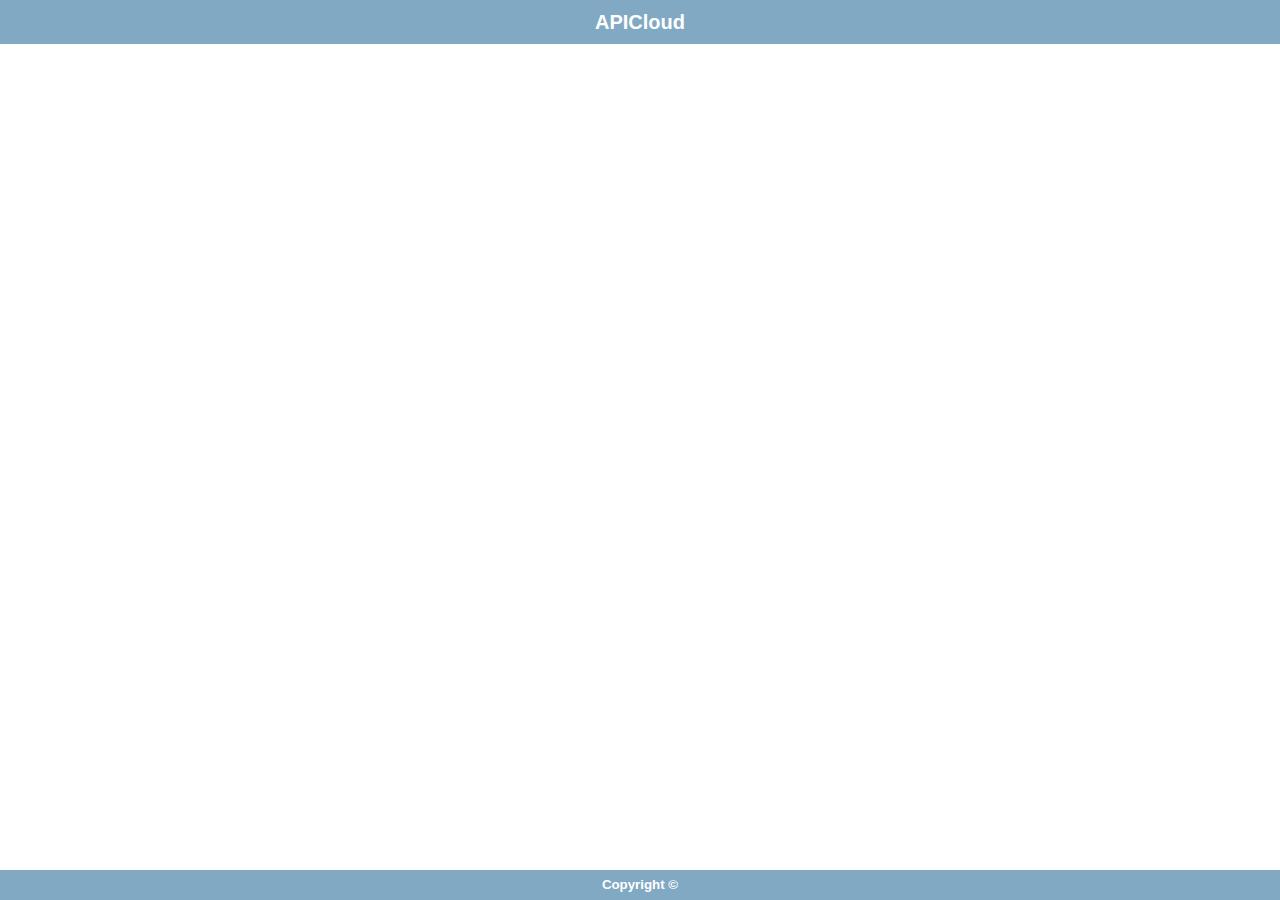
<file: index.html>
<!doctype html>
<html>
<head>
    <meta charset="utf-8">
    <meta name="viewport" content="maximum-scale=1.0,minimum-scale=1.0,user-scalable=0,width=device-width,initial-scale=1.0"/>
    <meta name="format-detection" content="telephone=no,email=no,date=no,address=no">
    <title>Hello APP</title>
    <link rel="stylesheet" type="text/css" href="./css/api.css" />
    <style type="text/css">
    html,body{
        height: 100%;
    }
    #wrap{
        height: 100%;
        display: -webkit-box;
        display: -webkit-flex;
        display: flex;
        -webkit-box-orient: vertical;
        -webkit-flex-flow: column;
               flex-flow: column;
    }
    #header{
        text-align: center; background-color: #81a9c3; color: #fff;
        width: 100%;
    }
    #header h1{
        font-size: 20px; height: 44px; line-height: 44px; margin: 0em; color: #fff;
    }
    #main{
        -webkit-box-flex: 1; 
        -webkit-flex: 1;
        flex: 1;
    }
    #footer{
        height: 30px; line-height: 30px;
        background-color: #81a9c3; 
        width: 100%;
        text-align: center;
    }
    #footer h5{
        color: white;
    }
    .con{font-size: 28px; text-align: center;}
    </style>
</head>
<body>
    <div id="wrap">
        <div id="header">
            <h1>APICloud</h1>
        </div>
        <div id="main">
                
        </div>
        <div id="footer">
            <h5>Copyright &copy;<span id="year"></span> </h5>
        </div>
    </div>
</body>
<script type="text/javascript" src="./script/api.js"></script>
<script type="text/javascript">
    apiready = function(){
		console.log("Hello APICloud");

        var header = $api.byId('header');
        //适配iOS 7+，Android 4.4+状态栏
        $api.fixStatusBar(header);

        var headerPos = $api.offset(header);
        var main = $api.byId('main');
        var mainPos = $api.offset(main);
        api.openFrame({
            name: 'main',
            url: 'html/main.html',
            bounces: true,
            rect: {
                x: 0,
                y: headerPos.h,
                w: 'auto',
                h: mainPos.h
            }
        });

        var year = $api.byId('year');
        year.innerHTML = new Date().getFullYear();

    };
</script>
</html>
</file>
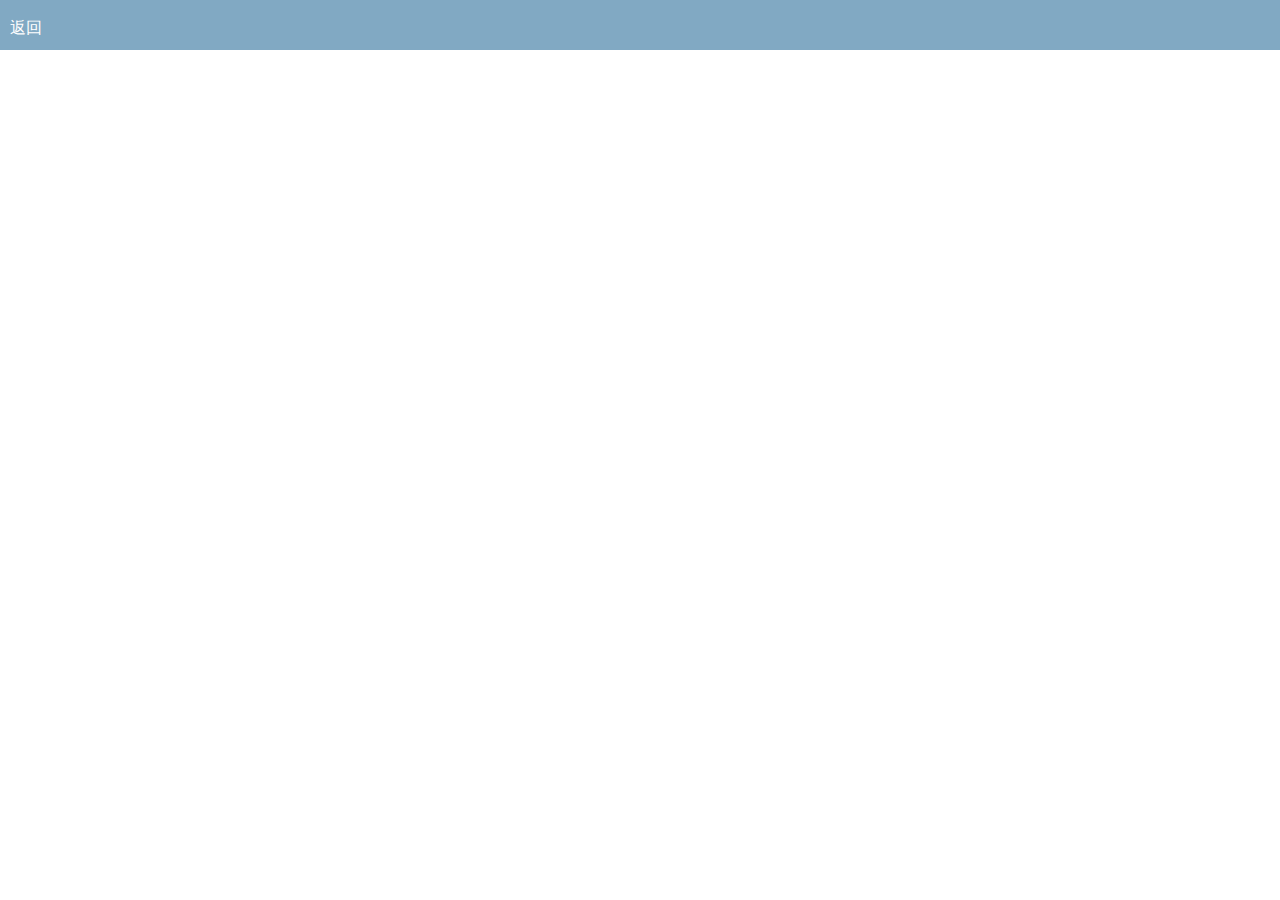
<file: widget/html/chat.html>
<!DOCTYPE html>
<html>
<head>
    <meta charset="utf-8">
    <meta name="viewport" content="maximum-scale=1.0,minimum-scale=1.0,user-scalable=0,width=device-width,initial-scale=1.0"/>
    <link rel="stylesheet" type="text/css" href="../css/api.css" />
</head>
<body>
<header class="ui-bar ui-bar-nav">
    <h1 class="ui-title"></h1>
    <div class="btn left" tapmode onclick="api.closeWin()">返回</div>
</header>
</body>
<script type="text/javascript" src="../script/api.js"></script>
<script type="text/javascript">
    apiready = function(){
        $api.fixStatusBar($api.dom('header'));
        $api.dom('.ui-title').innerHTML=api.pageParam.targetNickName
        api.openFrame({
            name: 'chatContent',
            url: './chatContent.html',
            rect: {
                x: 0,
                y: $api.offset($api.dom('header')).h,
                w: 'auto',
                h: api.winHeight-$api.offset($api.dom('header')).h-34
            },
            pageParam: {
                targetId : api.pageParam.targetId,
                targetNickName : api.pageParam.targetNickName,
                targetAvatar : api.pageParam.targetAvatar,
                headerH:$api.offset($api.dom('header')).h
            }
        });
    };
</script>
</html>
</file>
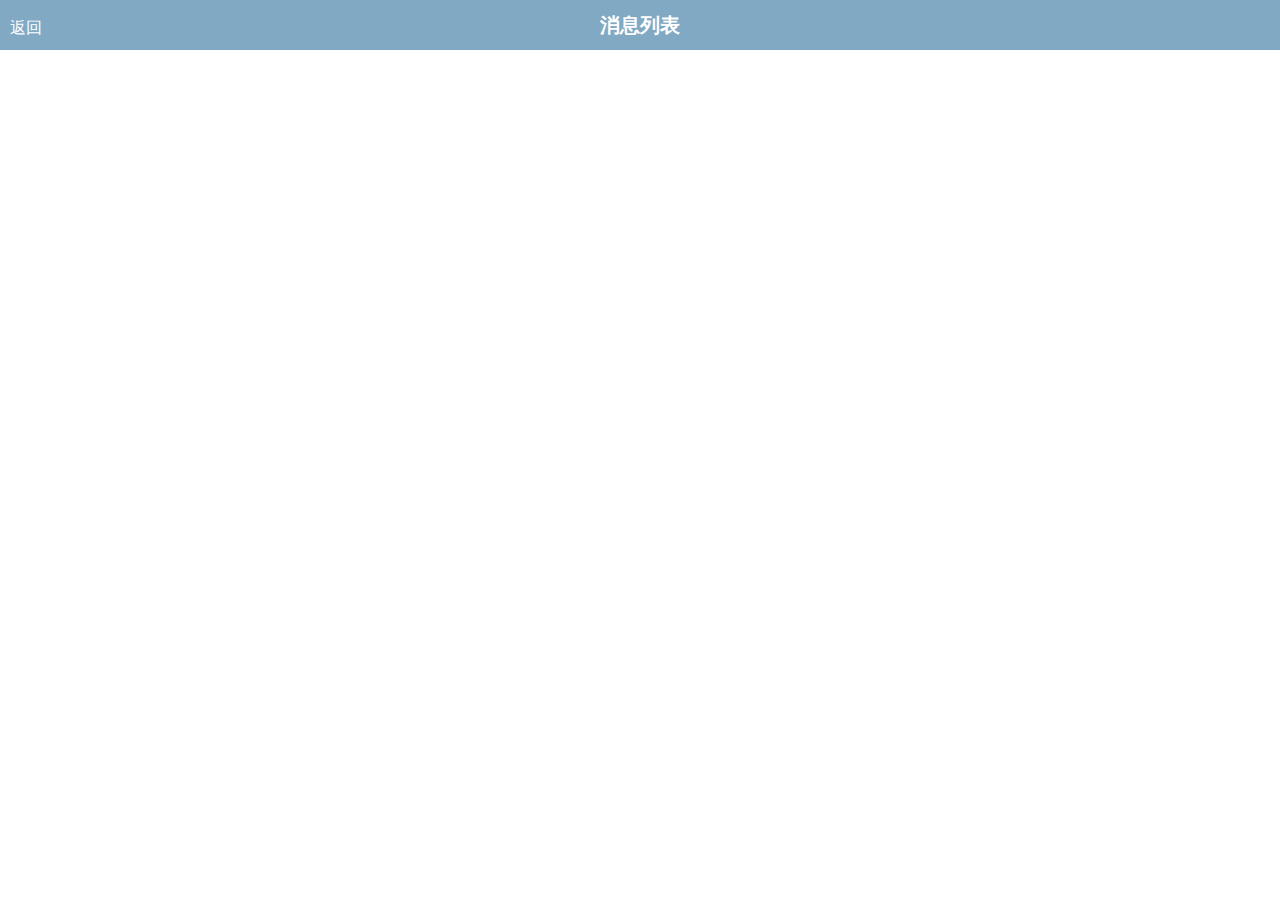
<file: widget/html/chatList.html>
<!DOCTYPE HTML>
<html>
	<head>
		<meta charset="utf-8">
		<meta name="viewport" content="maximum-scale=1.0,minimum-scale=1.0,user-scalable=0,width=device-width,initial-scale=1.0"/>
		<meta name="format-detection" content="telephone=no,email=no,date=no,address=no">
		<link rel="stylesheet" type="text/css" href="../css/api.css" />
	</head>
	<body>
		<header>
            <h1>消息列表</h1>
            <div class="btn left" tapmode onclick="api.closeWin()">返回</div>
        </header>
	</body>
	<script type="text/javascript" src="../script/api.js" ></script>
	<script type="text/javascript">
		apiready = function() {
			$api.fixStatusBar($api.dom('header'));
			api.openFrame({
	            name: 'huihua',
	            url: '../html/chatListContent.html',
	            rect: {
	                x : 0,
	                y : $api.offset($api.dom('header')).h,
	                w : 'auto',
	                h : api.winHeight-$api.offset($api.dom('header')).h
	            },
	            pageParam: {
	                name: 'n'
	            }
	        });
			
		}
	</script>
</html>
</file>
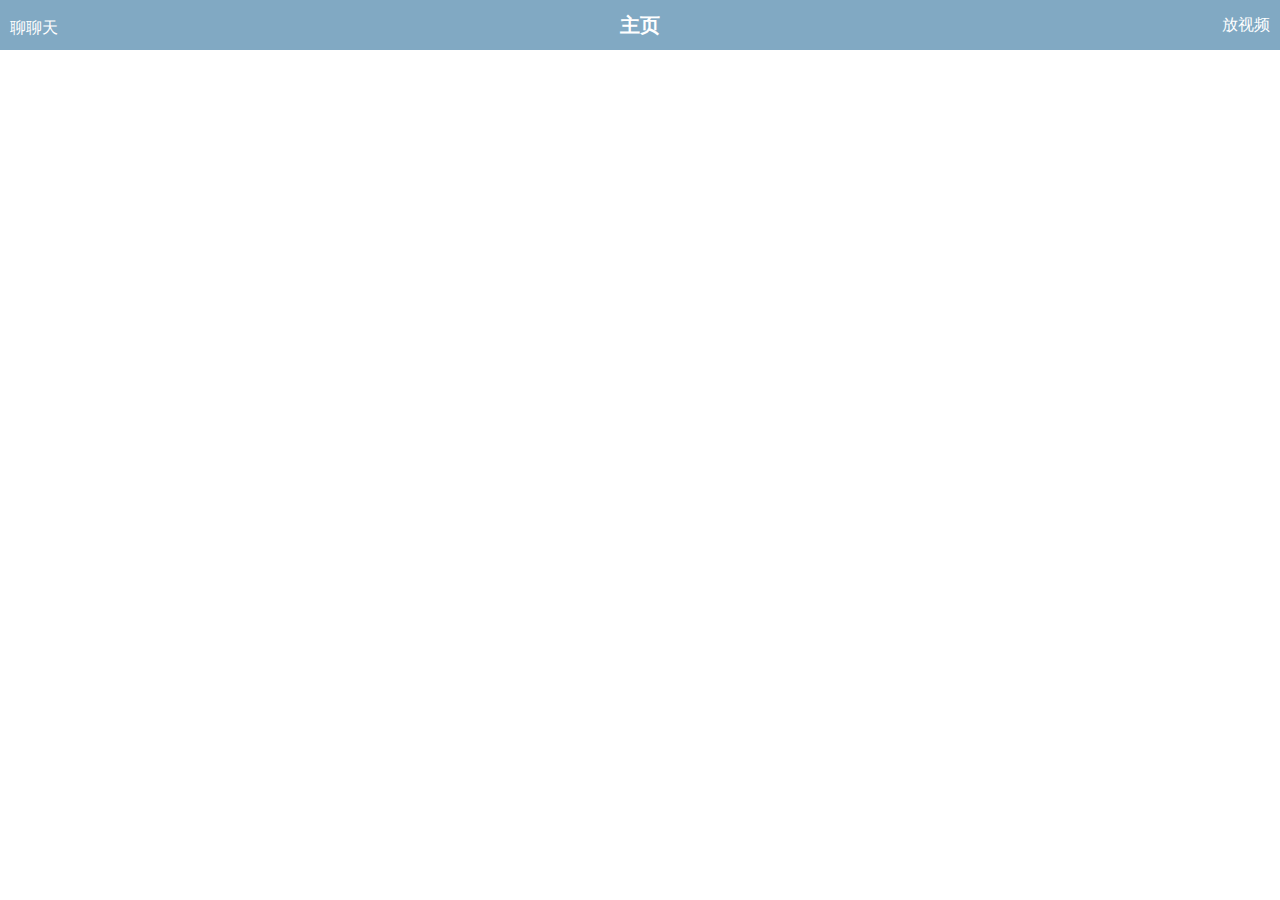
<file: widget/html/homePage.html>
<!doctype html>
<html>
<head>
    <meta charset="utf-8">
    <meta name="viewport" content="maximum-scale=1.0,minimum-scale=1.0,user-scalable=0,width=device-width,initial-scale=1.0"/>
    <meta name="format-detection" content="telephone=no,email=no,date=no,address=no">
    <title>index</title>
    <link rel="stylesheet" type="text/css" href="../css/api.css" />
   
</head>
<body>
    <div id="wrap">
        <header>
            <h1>主页</h1>
            <div class="btn left" tapmode onclick="fnOpenAddress()">聊聊天</div>
            <div class="btn right" tapmode onclick="fnRegister()">放视频</div>
        </header>
        
    </div>
</body>
<script type="text/javascript" src="../script/api.js"></script>
<script type="text/javascript" src="../script/base.js"></script>
<script type="text/javascript">
    apiready = function(){
        $api.fixStatusBar($api.dom('header'));

        var head_h = $api.offset($api.dom('header')).h;
        var body_h = $api.offset($api.dom('body')).h;
        var rect_h = body_h - head_h;
    };
    function fnOpenAddress(){
        api.openWin({
            name: 'huihua',
            url: '../html/chatList.html',
            pageParam: {
                name: 'huihua'
            }
        });
        
    }
    function fnRegister(){
        api.openWin({
            name: 'main',
            url: '../html/register.html'
        });
    }
    
</script>
</html>
</file>
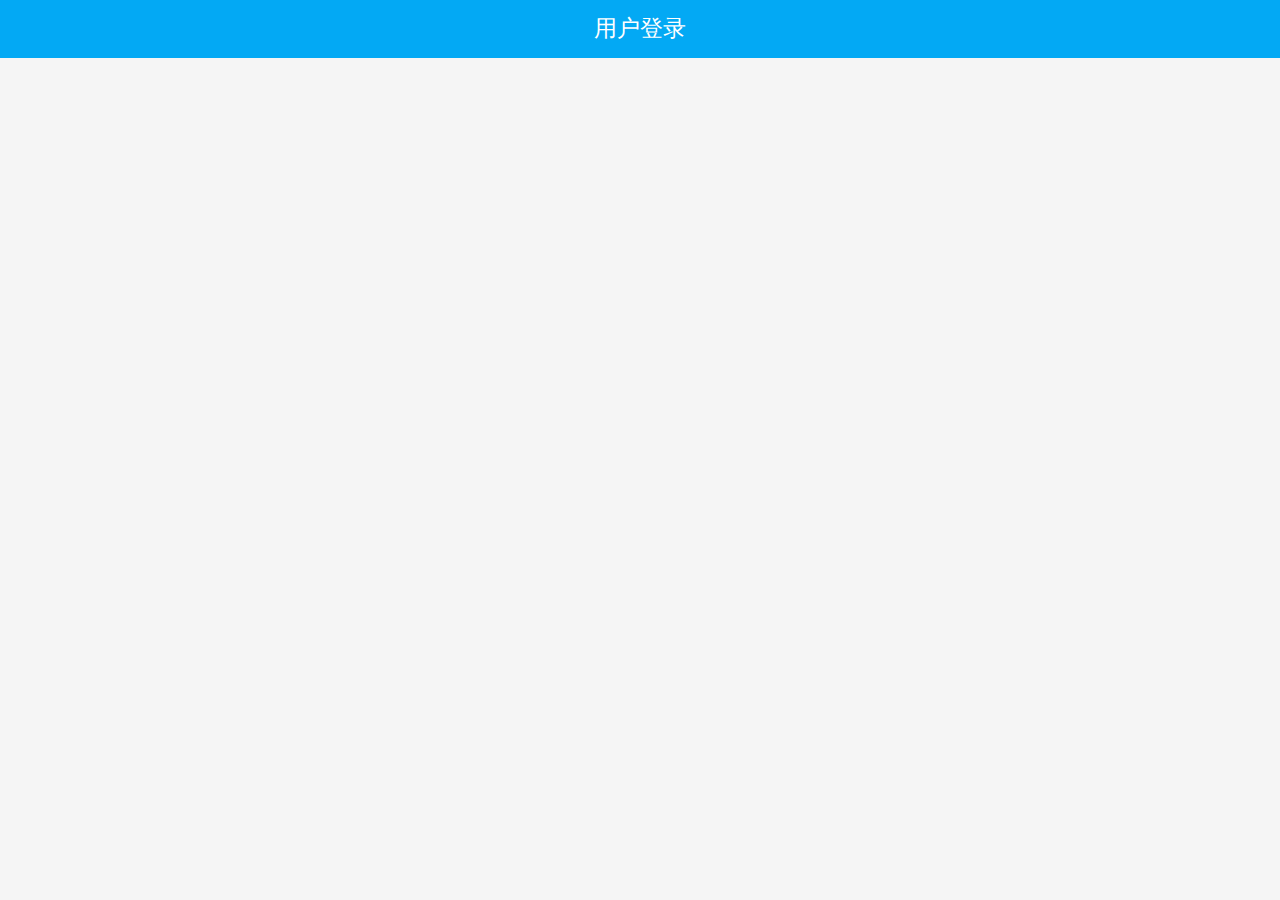
<file: widget/html/login.html>
<!DOCTYPE html>
<html>
    <head>
        <meta charset="utf-8">
        <meta name="viewport" content="maximum-scale=1.0,minimum-scale=1.0,user-scalable=0,width=device-width,initial-scale=1.0"/>
        <meta name="format-detection" content="telephone=no,email=no,date=no,address=no">
        <link rel="stylesheet" type="text/css" href="../css/aui.css" />
       
    </head>
    <body>
        <header class="aui-bar aui-bar-nav" id="header">
            用户登录
        </header>
    </body>
    <script type="text/javascript" src="../script/api.js"></script>
    <script type="text/javascript">
        apiready = function() {
            api.parseTapmode();
            var header = $api.byId('header');
            $api.fixStatusBar(header);
            var headerPos = $api.offset(header);
            var body_h = $api.offset($api.dom('body')).h;
            
            api.openFrame({
                name : 'loginContent',
                url : 'loginContent.html',
                bounces : false,
                hScrollBarEnabled : false,
                vScrollBarEnabled : false,
                bgColor : '#ffffff',
                rect : {
                    x : 0,
                    y : headerPos.h,
                    w : 'auto',
                    h : 'auto'
                }
            })
        }
    </script>
</html>
</file>
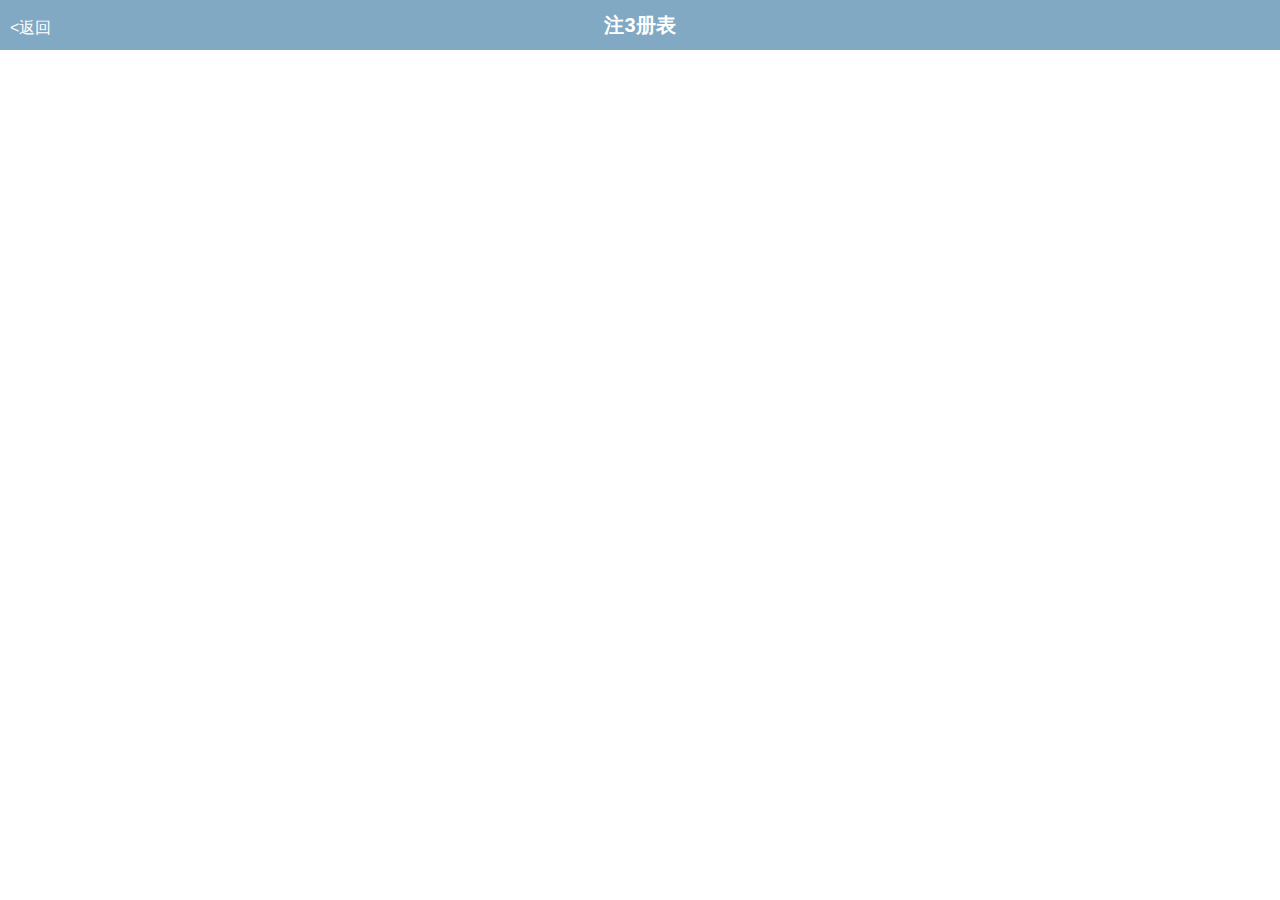
<file: widget/html/register.html>
<!DOCTYPE HTML>
<html>
<head>
    <meta charset="utf-8">
    <meta name="viewport" content="maximum-scale=1.0,minimum-scale=1.0,user-scalable=0,width=device-width,initial-scale=1.0"/>
    <meta name="format-detection" content="telephone=no,email=no,date=no,address=no">
    <title>Hello APP</title>
    <link rel="stylesheet" type="text/css" href="../css/api.css" />
	<style>
		#wrap{
        height: 100%;
        display: -webkit-box;
        display: -webkit-flex;
        display: flex;
        -webkit-box-orient: vertical;
        -webkit-flex-flow: column;
               flex-flow: column;
    }
	</style>
</head>
<body>
    <div id="wrap">
	<header>
		<h1>注3册表</h1>
		<div class="btn left" tapmode onclick="api.closeWin();"><返回</div>
	</header>
	</div>
</body>
<script type="text/javascript" src="../script/api.js"></script>
<script type="text/javascript">
    apiready = function(){
		var header = $api.dom('header');
        nav = $api.dom('nav');
        $api.fixStatusBar(header);
        api.openFrame({
            name: 'video',
            url: './page.html',
            rect: {
                x: 0,
                y: 0,
                w: 'auto',
                h: 'auto'
            },
            pageParam: {
                name: 'test'
            },
            bounces: true,
            bgColor: 'rgba(0,0,0,0.1)',
            vScrollBarEnabled: true,
            hScrollBarEnabled: true
        });
        
    };
</script>
</html>
</file>
<file: css/api.css>
html{
	font-family: sans-serif;
}
html,body,header,section,footer,div,ul,ol,li,img,a,span,em,del,legend,center,strong,var,fieldset,form,label,dl,dt,dd,cite,input,hr,time,mark,code,figcaption,figure,textarea,h1,h2,h3,h4,h5,h6,p{
	margin:0;
	border:0;
	padding:0;
	font-style:normal;
}
html,body {
	-webkit-touch-callout:none;
	-webkit-text-size-adjust:none;
	-webkit-tap-highlight-color:rgba(0, 0, 0, 0);
	-webkit-user-select:none;
	background-color: #fff;
}
nav,article,aside,details,main,header,footer,section,fieldset,figcaption,figure{
	display: block;
}
img,a,button,em,del,strong,var,label,cite,small,time,mark,code,textarea{
	display:inline-block;
}
header,section,footer {
	position:relative;
}
ol,ul{
	list-style:none;
}
input,button,textarea {
	border:0;
	margin:0;
	padding:0;
	font-size:1em;
	line-height:1em;
	/*-webkit-appearance:none;*/
	background-color:rgba(0, 0, 0, 0);
}
span{
	display:inline-block;
}
a:active, a:hover {
  outline: 0;
}
a, a:visited{
	text-decoration:none;
}

label, .wordWrap{
    word-wrap: break-word;
    word-break: break-all;
}
table {
  border-collapse: collapse;
  border-spacing: 0;
}
td,th {
  padding: 0;
}
.clearfix:after{
	content: ' ';
	display: block;
	clear: both;
	visibility:hidden;
	line-height: 0;
	height:0;
}
.loading_more{
	display: block;
	height: 1.5em;
	width: 100%;
}
.loading_more:before {
	display: inline-block; vertical-align: text-bottom;
	content: ' '; height: 16px; width: 16px; margin-right: 6px;
	background: url(../image/loading_more.gif) no-repeat center;
	-webkit-background-size: contain;
	background-size: contain;
} 
.loading_more:after {
	content: '加载更多';	
}
</file>
<file: widget/css/api.css>
html {
    font-family: sans-serif;
}

html,
body,
header,
section,
footer,
div,
ul,
ol,
li,
img,
a,
span,
em,
del,
legend,
center,
strong,
var,
fieldset,
form,
label,
dl,
dt,
dd,
cite,
input,
hr,
time,
mark,
code,
figcaption,
figure,
textarea,
h1,
h2,
h3,
h4,
h5,
h6,
p {
    margin: 0;
    border: 0;
    padding: 0;
    font-style: normal;
}

html,
body {
    -webkit-touch-callout: none;
    -webkit-text-size-adjust: none;
    -webkit-tap-highlight-color: rgba(0, 0, 0, 0);
    -webkit-user-select: none;
    background-color: #fff;
}

nav,
article,
aside,
details,
main,
header,
footer,
section,
fieldset,
figcaption,
figure {
    display: block;
}

img,
a,
button,
em,
del,
strong,
var,
label,
cite,
small,
time,
mark,
code,
textarea {
    display: inline-block;
}

header,
section,
footer {
    position: relative;
}

ol,
ul {
    list-style: none;
}

input,
button,
textarea {
    border: 0;
    margin: 0;
    padding: 0;
    font-size: 1em;
    line-height: 1em;
    /*-webkit-appearance:none;*/
    background-color: rgba(0, 0, 0, 0);
}

span {
    display: inline-block;
}

a:active,
a:hover {
    outline: 0;
}

a,
a:visited {
    text-decoration: none;
}

label,
.wordWrap {
    word-wrap: break-word;
    word-break: break-all;
}

table {
    border-collapse: collapse;
    border-spacing: 0;
}

td,
th {
    padding: 0;
}

.clearfix:after {
    content: ' ';
    display: block;
    clear: both;
    visibility: hidden;
    line-height: 0;
    height: 0;
}

.loading_more {
    display: block;
    height: 1.5em;
    width: 100%;
}

.loading_more:before {
    display: inline-block;
    vertical-align: text-bottom;
    content: ' ';
    height: 16px;
    width: 16px;
    margin-right: 6px;
    background: url(../image/loading_more.gif) no-repeat center;
    -webkit-background-size: contain;
    background-size: contain;
}

.loading_more:after {
    content: '加载更多';
}


/* commom */
header{
        position: relative;
        height: 50px;
        background-color: #81a9c3; color: #fff;
        width: 100%;
    }
header h1 {
    position: relative;
    text-align: center; 
    font-size: 20px;
    height: 50px;
    line-height: 50px;
    margin: 0em;
    color: #fff;

}

header .right {
    position: absolute;
    width: 80px;
    right: 0;
    bottom: 0;
    font-size: 16px;
    height: 50px;
    line-height: 50px;
    text-align: right;
    padding-right: 10px;
    box-sizing:border-box;
}

header .left {
    position: absolute;
    width: 80px;
    left: 0;
    bottom: 0;
    font-size: 16px;
    height: 44px;
    line-height: 44px;
    text-align: left;
    padding-left: 10px;
    box-sizing:border-box;
}
nav{
	display: -webkit-box;
	display: -webkit-flex;
	display: flex;
	position: relative;
	widows: 100%;
	height: 40px;
	background-color: #81a9c3;
}
nav .menu{
	-webkit-box-flex:1;
	-webkit-flex:1;
	flex: 1;
	width: 100%;
	height: 40px;
	line-height: 40px;
	font-size: 13px;
	text-align: center;
	color: #d2d2d2;
}
nav .menu.active{
	color: #fff;
}
</file>
<file: widget/css/aui.css>
/*初始化类*/
@charset "UTF-8";
html{
	font-family: "Helvetica Neue", Helvetica, sans-serif;
	font-size: 20px;
}
html,body {
	-webkit-touch-callout:none;
	-webkit-text-size-adjust:none;
	-webkit-tap-highlight-color:rgba(0, 0, 0, 0);
	-webkit-user-select:none;
	width: 100%;
	height: 100%;
	background-color: #f5f5f5;
}
body {
	line-height: 1.5;
	font-size: 0.8rem;
	color: #212121;
	outline: 0;
}
html,body,header,section,footer,div,ul,ol,li,img,a,span,em,del,legend,center,strong,var,fieldset,form,label,dl,dt,dd,cite,input,hr,time,mark,code,figcaption,figure,textarea,h1,h2,h3,h4,h5,h6,p{
	margin:0;
	border:0;
	padding:0;
	font-style:normal;
}
* {
	-webkit-box-sizing: border-box;
	      	box-sizing: border-box;
	-webkit-user-select: none;
	-webkit-tap-highlight-color: transparent;
	outline: none;
}
@media only screen and (min-width: 400px) {
	html {
		font-size: 21.33333333px !important;
	}
}
@media only screen and (min-width: 414px) {
	html {
		font-size: 21px !important;
	}
}
@media only screen and (min-width: 480px) {
	html {
		font-size: 25.6px !important;
	}
}
ul, li {
	list-style: none;
}
p {
	font-size: 0.7rem;
	color: #757575;
}
a {
	color: #0062cc;
	text-decoration: none;
	background-color: transparent;
}
textarea {
	overflow: hidden;
	resize: none;
}
button {
	overflow: visible;
}
button,select {
	text-transform: none;
}
button,input,select,textarea {
	font: inherit;
	color: inherit;
}
/*自动隐藏文字*/
.aui-ellipsis-1 {
	overflow: hidden;
	white-space: nowrap;
	text-overflow: ellipsis;
}
.aui-ellipsis {
	display: -webkit-box;
	overflow: hidden;
	text-overflow: ellipsis;
	word-wrap: break-word;
	word-break: break-all;
	white-space: normal !important;
	-webkit-line-clamp: 1;
	-webkit-box-orient: vertical;
}
.aui-ellipsis-2 {
	display: -webkit-box;
	overflow: hidden;
	text-overflow: ellipsis;
	word-wrap: break-word;
	word-break: break-all;
	white-space: normal !important;
	-webkit-line-clamp: 2;
	-webkit-box-orient: vertical;
}
/*水平线*/
.aui-hr {
	width: 100%;
	position: relative;
	border-top: 1px solid #dddddd;
	height: 1px;
}
@media screen and (-webkit-min-device-pixel-ratio:1.5) {
	.aui-hr{
		border: none;
        background-size: 100% 1px;
		background-repeat: no-repeat;
		background-position: top;
        background-image: linear-gradient(0,#dddddd,#dddddd 50%,transparent 50%);
        background-image: -webkit-linear-gradient(90deg,#dddddd,#dddddd 50%,transparent 50%);
	}
}
/*内外边距类*/
.aui-padded-0 {
	padding: 0 !important;
}
.aui-padded-5 {
	padding: 0.25rem !important;
}
.aui-padded-10 {
	padding: 0.5rem !important;
}
.aui-padded-15 {
	padding: 0.75rem !important;
}
.aui-padded-t-0 {
	padding-top: 0 !important;
}
.aui-padded-t-5 {
	padding-top: 0.25rem !important;
}
.aui-padded-t-10 {
	padding-top: 0.5rem !important;
}
.aui-padded-t-15 {
	padding-top: 0.75rem !important;
}
.aui-padded-b-0 {
	padding-bottom: 0 !important;
}
.aui-padded-b-5 {
	padding-bottom: 0.25rem !important;
}
.aui-padded-b-10 {
	padding-bottom: 0.5rem !important;
}
.aui-padded-b-15 {
	padding-bottom: 0.75rem !important;
}
.aui-padded-l-0 {
	padding-left: 0 !important;
}
.aui-padded-l-5 {
	padding-left: 0.25rem !important;
}
.aui-padded-l-10 {
	padding-left: 0.5rem !important;
}
.aui-padded-l-15 {
	padding-left: 0.75rem !important;
}
.aui-padded-r-0 {
	padding-right: 0 !important;
}
.aui-padded-r-5 {
	padding-right: 0.25rem !important;
}
.aui-padded-r-10 {
	padding-right: 0.5rem !important;
}
.aui-padded-r-15 {
	padding-right: 0.75rem !important;
}
.aui-margin-0 {
	margin: 0 !important;
}
.aui-margin-5 {
	margin: 0.25rem !important;
}
.aui-margin-10 {
	margin: 0.5rem !important;
}
.aui-margin-15 {
	margin: 0.75rem !important;
}
.aui-margin-t-0 {
	margin-top: 0.25rem !important;
}
.aui-margin-t-5 {
	margin-top: 0 !important;
}
.aui-margin-t-10 {
	margin-top: 0.5rem !important;
}
.aui-margin-t-15 {
	margin-top: 0.75rem !important;
}
.aui-margin-b-0 {
	margin-bottom: 0 !important;
}
.aui-margin-b-5 {
	margin-bottom: 0.25rem !important;
}
.aui-margin-b-10 {
	margin-bottom: 0.5rem !important;
}
.aui-margin-b-15 {
	margin-bottom: 0.75rem !important;
}
.aui-margin-l-0 {
	margin-left: 0 !important;
}
.aui-margin-l-5 {
	margin-left: 0.25rem !important;
}
.aui-margin-l-10 {
	margin-left: 0.5rem !important;
}
.aui-margin-l-15 {
	margin-left: 0.75rem !important;
}
.aui-margin-r-0 {
	margin-right: 0 !important;
}
.aui-margin-r-5 {
	margin-right: 0.25rem !important;
}
.aui-margin-r-10 {
	margin-right: 0.5rem !important;
}
.aui-margin-r-15 {
	margin-right: 0.75rem !important;
}
.aui-clearfix {
	clear: both;
}
.aui-clearfix:before {
	display: table;
	content: " ";
}
.aui-clearfix:after {
	clear: both;
}
/*文字对齐*/
.aui-text-left {
	text-align: left !important;
}
.aui-text-center {
	text-align: center !important;
}
.aui-text-justify {
	text-align: justify !important;
}
.aui-text-right {
	text-align: right !important;
}
/*文字、背景颜色*/
h1,h2,h3,h4,h5,h6 {
	font-weight: 400;
}
h1 {
	font-size: 1.2rem;
}
h2 {
	font-size: 1rem;
}
h3 {
	font-size: 0.8rem;
}
h4 {
	font-size: 0.7rem;
}
h5 {
	font-size: 0.7rem;
	font-weight: normal;
	color: #757575;
}
h6 {
	font-size: 0.7rem;
	font-weight: normal;
	color: #757575;
}
h1 small,h2 small,h3 small,h4 small {
	font-weight: normal;
	line-height: 1;
	color: #757575;
}
h5 small,h6 small {
	font-weight: normal;
	line-height: 1;
	color: #757575;
}
h1 small,h2 small,h3 small {
	font-size: 65%;
}
h4 small,h5 small,h6 small {
	font-size: 75%;
}
img {
	max-width: 100%;
	display: block;
}
.aui-font-size-12 {
	font-size: 0.6rem !important;
}
.aui-font-size-14 {
	font-size: 0.7rem !important;
}
.aui-font-size-16 {
	font-size: 0.8rem !important;
}
.aui-font-size-18 {
	font-size: 0.9rem !important;
}
.aui-font-size-20 {
	font-size: 1rem !important;
}
.aui-text-default {
	color: #212121 !important;
}
.aui-text-white {
	color: #ffffff !important;
}
.aui-text-primary {
	color: #00bcd4 !important;
}
.aui-text-success {
	color: #009688 !important;
}
.aui-text-info {
	color: #03a9f4 !important;
}
.aui-text-warning {
	color: #ffc107 !important;
}
.aui-text-danger {
	color: #e51c23 !important;
}
.aui-text-pink {
	color: #e91e63 !important;
}
.aui-text-purple {
	color: #673ab7 !important;
}
.aui-text-indigo {
	color: #3f51b5 !important;
}
.aui-bg-default {
	background-color: #f5f5f5 !important;
}
.aui-bg-primary {
	background-color: #00bcd4 !important;
}
.aui-bg-success {
	background-color: #009688 !important;
}
.aui-bg-info {
	background-color: #03a9f4 !important;
}
.aui-bg-warning {
	background-color: #f1c40f !important;
}
.aui-bg-danger {
	background-color: #e51c23 !important;
}
.aui-bg-pink {
	background-color: #e91e63 !important;
}
.aui-bg-purple {
	background-color: #673ab7 !important;
}
.aui-bg-indigo {
	background-color: #3f51b5 !important;
}
/*警告、成功颜色*/
.aui-warning,
.aui-warning label,
.aui-warning .aui-input,
.aui-warning .aui-iconfont {
	color: #e51c23 !important;
}
.aui-success,
.aui-success label,
.aui-success .aui-input,
.aui-success .aui-iconfont {
	color: #009688 !important;
}
/*对齐,显示，隐藏等*/
.aui-pull-right {
	float: right !important;
}
.aui-pull-left {
	float: left !important;
}
.aui-hide {
	display: none !important;
}
.aui-show {
	display: block !important;
}
.aui-invisible {
	visibility: hidden;
}
.aui-inline {
	display: inline-block;
	vertical-align: top;
}
.aui-mask {
    position: fixed;
    width: 100%;
    height: 100%;
    top: 0;
    left: 0;
    background: rgba(0, 0, 0, 0.3);
    opacity: 0;
    z-index: 8;
    visibility: hidden;
    -webkit-transition: opacity .3s,-webkit-transform .3s;
    transition: opacity .3s,transform .3s;
}
.aui-mask.aui-mask-in {
	visibility: visible;
  	opacity: 1;
}
.aui-mask.aui-mask-out {
	opacity: 0;
}
img.aui-img-round {
	border-radius: 50%;
}
/*基本容器*/
.aui-content {
	-webkit-overflow-scrolling: touch;
	overflow-x: hidden;
	word-break: break-all;
}
.aui-content-padded {
  	margin: 0.75rem;
  	position: relative;
  	word-break: break-all;
  	-webkit-overflow-scrolling: touch;
}
/*栅格类*/
.aui-row {
	overflow: hidden;
	margin: 0;
}
.aui-row-padded {
	margin-left: -0.125rem;
	margin-right: -0.125rem;
}
.aui-row-padded [class*=aui-col-xs-] {
	padding: 0.125rem;
}
.aui-col-xs-1,.aui-col-xs-2,.aui-col-xs-3,.aui-col-xs-4,.aui-col-xs-5,.aui-col-xs-6,.aui-col-xs-7,.aui-col-xs-8,.aui-col-xs-9,.aui-col-xs-10,.aui-col-xs-11,.aui-col-5 {
	position: relative;
	float: left;
}
.aui-col-xs-12 {
	width: 100%;
	position: relative;
}
.aui-col-xs-11 {
	width: 91.66666667%;
}
.aui-col-xs-10 {
	width: 83.33333333%;
}
.aui-col-xs-9 {
	width: 75%;
}
.aui-col-xs-8 {
	width: 66.66666667%;
}
.aui-col-xs-7 {
	width: 58.33333333%;
}
.aui-col-xs-6 {
	width: 50%;
}
.aui-col-xs-5 {
	width: 41.66666667%;
}
.aui-col-xs-4 {
	width: 33.33333333%;
}
.aui-col-xs-3 {
	width: 25%;
}
.aui-col-xs-2 {
	width: 16.66666667%;
}
.aui-col-xs-1 {
	width: 8.33333333%;
}
.aui-col-5 {
	width: 20%;
}
/*标签*/
.aui-label {
	display: inline-block;
	padding: 0.2em 0.25em;
	font-size: 0.6rem;
	line-height: 1;
	color: #616161;
    background-color: #dddddd;
	text-align: center;
	white-space: nowrap;
	vertical-align: middle;
	border-radius: 0.15em;
	position: relative;
}

.aui-label-primary {
	color: #ffffff;
	background-color: #00bcd4;
}
.aui-label-success {
	color: #ffffff;
	background-color: #009688;
}
.aui-label-info {
  color: #ffffff;
  background-color: #03a9f4;
}
.aui-label-warning {
	color: #ffffff;
	background-color: #ffc107;
}
.aui-label-danger {
	color: #ffffff;
	background-color: #e51c23;
}
.aui-label-outlined {
	background-color: transparent;
	position: relative;
}
.aui-label-outlined:after {
    -webkit-border-radius: 2px;
    border-radius: 2px;
    height: 200%;
    content: '';
    width: 200%;
	border: 1px solid #d9d9d9;
    position: absolute;
    top: -1px;
    left: -1px;
    transform: scale(0.5);
    -webkit-transform: scale(0.5);
    transform-origin: 0 0;
    -webkit-transform-origin: 0 0;
    z-index: 1;
}
.aui-label-outlined.aui-label-primary,
.aui-label-outlined.aui-label-primary:after {
	color: #00bcd4;
	border-color: #00bcd4;
}
.aui-label-outlined.aui-label-success,
.aui-label-outlined.aui-label-success:after {
	color: #009688;
	border-color: #009688;
}
.aui-label-outlined.aui-label-info,
.aui-label-outlined.aui-label-info:after {
  	color: #03a9f4;
  	border-color: #03a9f4;
}
.aui-label-outlined.aui-label-warning,
.aui-label-outlined.aui-label-warning:after {
	color: #ffc107;
	border-color: #ffc107;
}
.aui-label-outlined.aui-label-danger,
.aui-label-outlined.aui-label-danger:after {
	color: #e51c23;
	border-color: #e51c23;
}
.aui-label .aui-iconfont {
	font-size: 0.6rem;
}
/*角标*/
.aui-badge {
	display: inline-block;
	width: auto;
	text-align: center;
	min-width: 0.8rem;
	height: 0.8rem;
    line-height: 0.8rem;
    padding: 0 0.2rem;
    font-size: 0.6rem;
    color: #ffffff;
    background-color: #ff2600;
    border-radius: 0.4rem;
    position: absolute;
    top: 0.2rem;
    left: 60%;
    z-index: 99;
}
.aui-dot {
	display: inline-block;
    width: 0.4rem;
    height: 0.4rem;
    background: #ff2600;
    border-radius: 0.5rem;
    position: absolute;
    top: 0.3rem;
    right: 20%;
    z-index: 99;
}
/*按钮样式*/
button, .aui-btn {
	position: relative;
	display: inline-block;
	font-size: 0.7rem;
	font-weight: 400;
	font-family: inherit;
	text-decoration: none;
	text-align: center;
	margin: 0;
	background: #dddddd;
	padding: 0 0.6rem;
	height: 1.5rem;
	line-height: 1.5rem;
	border-radius: 0.2rem;
	white-space: nowrap;
	text-overflow: ellipsis;
	vertical-align: middle;
	-webkit-box-sizing: border-box;
			box-sizing: border-box;
	-webkit-user-select: none;
	      	user-select: none;
}
.aui-btn:active {
	color: #212121;
	background-color: #bdbdbd;
}
.aui-btn-primary {
	color: #ffffff;
	background-color: #00bcd4;
}
.aui-btn-primary.aui-active, .aui-btn-primary:active {
	color: #ffffff;
	background-color: #00acc1;
}
.aui-btn-success {
	color: #ffffff;
	background-color: #009688;
}
.aui-btn-success.aui-active, .aui-btn-success:active {
	color: #fff;
	background-color: #00897b;
}
.aui-btn-info {
	color: #ffffff !important;
	background-color: #03a9f4 !important;
}
.aui-btn-info.aui-active, .aui-btn-info:active {
	color: #fff !important;
	background-color: #039be5 !important;
}
.aui-btn-warning {
	color: #ffffff !important;
	background-color: #ffc107 !important;
}
.aui-btn-warning.aui-active, .aui-btn-warning:active {
	color: #ffffff !important;
	background-color: #ffb300 !important;
}
.aui-btn-danger {
	color: #ffffff !important;
	background-color: #e51c23 !important;
}
.aui-btn-danger.aui-active, .aui-btn-danger:active {
	color: #ffffff !important;
	background-color: #dd191b !important;
}
.aui-btn-block {
	display: block;
	width: 100%;
	height: 2.5rem;
	line-height: 2.55rem;
	margin-bottom: 0;
	font-size: 0.9rem;
}
.aui-btn-block.aui-btn-sm {
	font-size: 0.7rem;
	height: 1.8rem;
	line-height: 1.85rem;
}
.aui-btn .aui-iconfont, .aui-btn-block .aui-iconfont {
	margin-right: 0.3rem;
}
.aui-btn .aui-badge, .aui-btn-block .aui-badge {
	margin-left: 0.3rem;
}
.aui-btn-outlined {
	background: transparent !important;
	border: 1px solid #bdbdbd;
}
.aui-btn-outlined:active {
	background: transparent !important;
}
.aui-btn-default.aui-btn-outlined {
	color: #bdc3c7 !important;
	border: 1px solid #dcdcdc !important;
}
.aui-btn-primary.aui-btn-outlined {
	color: #00bcd4 !important;
	border: 1px solid #00bcd4 !important;
}
.aui-btn-success.aui-btn-outlined {
	color: #009688 !important;
	border: 1px solid #009688 !important;
}
.aui-btn-info.aui-btn-outlined {
	color: #03a9f4 !important;
	border: 1px solid #03a9f4 !important;
}
.aui-btn-warning.aui-btn-outlined {
	color: #ffc107 !important;
	border: 1px solid #ffc107 !important;
}
.aui-btn-danger.aui-btn-outlined {
	color: #e51c23 !important;
	border: 1px solid #e51c23 !important;
}
/*
*表单类\输入框\radio\checkbox
**/
.aui-input,
input[type="text"],
input[type="password"],
input[type="search"],
input[type="email"],
input[type="tel"],
input[type="url"],
input[type="date"],
input[type="datetime-local"],
input[type="time"],
input[type="number"],
select,
textarea {
    border: none;
    background-color: transparent;
    border-radius: 0;
    box-shadow: none;
    display: block;
    padding: 0;
    margin: 0;
    width: 100%;
    height: 2.2rem;
    line-height: normal;
    color: #424242;
    font-size: 0.8rem;
    font-family: inherit;
    box-sizing: border-box;
    -webkit-user-select: text;
            user-select: text;
    -webkit-appearance: none;
            appearance: none;
}
input[type="search"]::-webkit-search-cancel-button {
	display: none;
}
.aui-scroll-x {
	position: relative;
	overflow-y: auto;
	-webkit-overflow-scrolling: touch;
}
.aui-scroll-y {
	position: relative;
	width: 100%;
	overflow-x: auto;
	-webkit-overflow-scrolling: touch;
}
::-webkit-scrollbar{
	width:0px;
}
/*列表*/
.aui-list {
    position: relative;
    font-size: 0.8rem;
    background-color: #ffffff;
    border-top: 1px solid #dddddd;
}
.aui-list .aui-content {
	overflow: hidden;
}
.aui-list.aui-list-noborder,
.aui-list.aui-list-noborder {
    border-top: none;
}
.aui-list .aui-list-header {
    background-color: #dddddd;
    color: #212121;
    position: relative;
    font-size: 0.6rem;
    padding: 0.4rem 0.75rem;
    -webkit-box-sizing: border-box;
    		box-sizing: border-box;
    display: -webkit-box;
    display: -webkit-flex;
    display: flex;
    -webkit-box-pack: justify;
    -webkit-justify-content: space-between;
    		justify-content: space-between;
    -webkit-box-align: center;
    -webkit-align-items: center;
    		align-items: center;
}
.aui-list .aui-list-item {
    list-style: none;
    margin: 0;
    padding: 0;
    padding-left: 0.75rem;
    color: #212121;
    border-bottom: 1px solid #dddddd;
    position: relative;
    min-height: 2.2rem;
    -webkit-box-sizing: border-box;
    		box-sizing: border-box;
    display: -webkit-box;
    display: -webkit-flex;
    display: flex;
    -webkit-box-pack: justify;
    -webkit-justify-content: space-between;
    		justify-content: space-between;
}
.aui-list.aui-list-noborder .aui-list-item:last-child {
    border-bottom: 0;
}
.aui-list .aui-list-item-inner {
    position: relative;
    min-height: 2.2rem;
	padding-right: 0.75rem;
    width: 100%;
    -webkit-box-sizing: border-box;
    		box-sizing: border-box;
    display: -webkit-box;
    display: -webkit-flex;
    display: flex;
    -webkit-box-flex: 1;
    -webkit-box-pack: justify;
    -webkit-justify-content: space-between;
			justify-content: space-between;
    -webkit-box-align: center;
    -webkit-align-items: center;
			align-items: center;
}

.aui-list .aui-list-item:active {
    background-color: #f5f5f5;
}
.aui-list .aui-list-item-text {
    font-size: 0.7rem;
    color: #757575;
    position: relative;
    -webkit-box-sizing: border-box;
    		box-sizing: border-box;
    display: -webkit-box;
    display: -webkit-flex;
    display: flex;
    -webkit-box-pack: justify;
    -webkit-justify-content: space-between;
            justify-content: space-between;
    -webkit-align-items: center;
    		align-items: center;
}
.aui-list .aui-list-item-title {
    font-size: 0.8rem;
    position: relative;
    max-width: 100%;
    color: #212121;
}
.aui-list .aui-list-item-right,
.aui-list-item-title-row em {
	max-width: 50%;
	position: relative;
    font-size: 0.6rem;
    color: #757575;
    margin-left: 0.25rem;
}
.aui-list .aui-list-item-inner p {
    overflow: hidden;
}
.aui-list .aui-list-media-list {
    -webkit-box-orient: vertical;
    -webkit-box-direction: normal;
    -webkit-flex-direction: column;
            flex-direction: column;
}
.aui-media-list-item-inner {
	-webkit-box-sizing: border-box;
			box-sizing: border-box;
    display: -webkit-box;
    display: -webkit-flex;
    display: flex;
}
.aui-media-list .aui-list-item {
	display: block;
}
.aui-media-list .aui-list-item-inner {
	display: block;
	padding-top: 0.5rem;
    padding-bottom: 0.5rem;
}
.aui-media-list-item-inner + .aui-info {
	margin-right: 0.75rem;
}
.aui-list .aui-list-item-media {
	width: 4.5rem;
	position: relative;
    padding: 0.5rem 0;
    padding-right: 0.75rem;
    display: inherit;
    -webkit-flex-shrink: 0;
    		flex-shrink: 0;
    -webkit-flex-wrap: nowrap;
    		flex-wrap: nowrap;
    -webkit-box-align: center;
    -webkit-align-items: flex-start;
            align-items: flex-start;
}
.aui-list .aui-list-item-media img {
	width: 100%;
    display: block;
}
.aui-list .aui-list-item-media-list {
	margin-top: 0.25rem;
	padding-right: 0;
	display: block;
}
.aui-list [class*=aui-col-xs-] img{
    max-width: 100%;
    width: 100%;
    display: block;
}
.aui-list-item-middle .aui-list-item-inner:after {
	display: block;
}
.aui-list .aui-list-item-middle > .aui-list-item-media,
.aui-list .aui-list-item-middle > .aui-list-item-inner,
.aui-list .aui-list-item-middle > * {
    -webkit-box-align: center;
    		box-align: center;
    -webkit-align-items: center;
    		align-items: center;
}
.aui-list .aui-list-item-center > .aui-list-item-media,
.aui-list .aui-list-item-center > .aui-list-item-inner,
.aui-list .aui-list-item-center {
    -webkit-box-pack: center;
    -webkit-justify-content: center;
        	justify-content: center;
}
.aui-list .aui-list-item i.aui-iconfont {
    -webkit-align-self: center;
            align-self: center;
    font-size: 0.8rem;
}
.aui-list-item-inner.aui-list-item-arrow {
    overflow: hidden;
    padding-right: 1.5rem;
}
.aui-list-item-arrow:before {
    content: '';
    width: 0.4rem;
    height: 0.4rem;
    position: absolute;
    top: 50%;
    right: 0.75rem;
    margin-top: -0.2rem;
    background: transparent;
    border: 1px solid #dddddd;
    border-top: none;
    border-right: none;
    z-index: 2;
    -webkit-border-radius: 0;
            border-radius: 0;
    -webkit-transform: rotate(-135deg);
            transform: rotate(-135deg);
}
.aui-list-item.aui-list-item-arrow {
    padding-right: 0.75rem;
}
.aui-list label {
    line-height: 1.3rem;
}
.aui-list.aui-form-list .aui-list-item:active {
	background-color: #ffffff;
}
.aui-list.aui-form-list .aui-list-item-inner {
	-webkit-box-sizing: border-box;
    		box-sizing: border-box;
    display: -webkit-box;
    display: -webkit-flex;
    display: flex;
	padding: 0;
}
.aui-list .aui-list-item-label,
.aui-list .aui-list-item-label-icon {
	color: #212121;
    width: 35%;
    min-width: 1.5rem;
    margin: 0;
    padding: 0;
    padding-right: 0.25rem;
    line-height: 2.2rem;
    position: relative;
    overflow: hidden;
    white-space: nowrap;
    max-width: 100%;
    -webkit-box-sizing: border-box;
    		box-sizing: border-box;
    display: -webkit-box;
    display: -webkit-flex;
    display: flex;
    -webkit-align-items: center;
            align-items: center;
}
.aui-list .aui-list-item-label-icon {
    width: auto;
    padding-right: 0.75rem;
}
.aui-list .aui-list-item-input {
    width: 100%;
    padding: 0;
    padding-right: 0.75rem;
    -webkit-box-flex: 1;
            box-flex: 1;
    -webkit-flex-shrink: 1;
            flex-shrink: 1;
}
.aui-list.aui-select-list .aui-list-item:active {
	background-color: #ffffff;
}
.aui-list.aui-select-list .aui-list-item-inner {
    display: block;
    padding-top: 0.5rem;
    padding-bottom: 0.5rem;
    -webkit-align-self: stretch;
    		align-self: stretch;
}
.aui-list.aui-select-list .aui-list-item-label {
	width: auto;
	min-width: 2.2rem;
    padding: 0.5rem 0;
    padding-right: 0.75rem;
}
.aui-list.aui-form-list .aui-list-item-btn {
	padding: 0.75rem 0.75rem 0.75rem 0;
}
.aui-list textarea {
    overflow: auto;
    margin: 0.5rem 0;
    height: 3rem;
    line-height: 1rem;
    resize: none;
}
.aui-list .aui-list-item-right .aui-badge,
.aui-list .aui-list-item-right .aui-dot {
	display: inherit;
}
@media screen and (-webkit-min-device-pixel-ratio:1.5) {
	.aui-list {
		border: none;
        background-size: 100% 1px;
		background-repeat: no-repeat;
		background-position: top;
        background-image: linear-gradient(0,#dddddd,#dddddd 50%,transparent 50%);
	}
	.aui-list .aui-list-item {
		border: none;
        background-size: 100% 1px;
		background-repeat: no-repeat;
		background-position: bottom;
        background-image: linear-gradient(0,#dddddd,#dddddd 50%,transparent 50%);
        background-image: -webkit-linear-gradient(90deg,#dddddd,#dddddd 50%,transparent 50%);
	}

	.aui-list.aui-list-in .aui-list-item {
		border: none;
        background-size: 100% 1px;
		background-repeat: no-repeat;
		background-position: 0.75rem bottom;
        background-image: linear-gradient(0,#dddddd,#dddddd 50%,transparent 50%);
        background-image: -webkit-linear-gradient(90deg,#dddddd,#dddddd 50%,transparent 50%);
	}
	.aui-list.aui-list-in .aui-list-item:last-child {
		background-position: bottom;
	}
	.aui-list.aui-list-noborder,
	.aui-list.aui-list-noborder .aui-list-item:last-child {
		border: none;
        background-size: 100% 0;
        background-image: none;
	}
}
/*tab切换类*/
.aui-tab {
	position: relative;
    background-color: #ffffff;
    display: -webkit-box;
    display: -webkit-flex;
    display: flex;
    -webkit-flex-wrap: nowrap;
            flex-wrap: nowrap;
    -webkit-align-self: center;
            align-self: center;
}
.aui-tab-item {
    width: 100%;
    height: 2.2rem;
    line-height: 2.2rem;
    position: relative;
    font-size: 0.7rem;
    text-align: center;
    color: #212121;
    margin-left: -1px;
    -webkit-box-flex: 1;
            box-flex: 1;
}
.aui-tab-item.aui-active {
    color: #039be5;
    border-bottom: 2px solid #039be5;
}
/*卡片列表布局*/
.aui-card-list {
	position: relative;
    margin-bottom: 0.75rem;
    background: #ffffff;
}
.aui-card-list-header,
.aui-card-list-footer {
	position: relative;
	min-height: 2.2rem;
    padding: 0.5rem 0.75rem;
    -webkit-box-sizing: border-box;
    		box-sizing: border-box;
    display: -webkit-box;
    display: -webkit-flex;
    display: flex;
    -webkit-box-pack: justify;
    -webkit-justify-content: space-between;
    		justify-content: space-between;
    -webkit-box-align: center;
    -webkit-align-items: center;
    		align-items: center;
}
.aui-card-list-header {
	font-size: 0.8rem;
	color: #212121;
}
.aui-card-list-header.aui-card-list-user {
	display: block;
}
.aui-card-list-user-avatar {
	width: 2rem;
	float: left;
	margin-right: 0.5rem;
}
.aui-card-list-user-avatar img {
	width: 100%;
	display: block;
}
.aui-card-list-user-name {
	color: #212121;
	position: relative;
	font-size: 0.7rem;
	-webkit-box-sizing: border-box;
			box-sizing: border-box;
    display: -webkit-box;
    display: -webkit-flex;
    display: flex;
    -webkit-box-pack: justify;
    -webkit-justify-content: space-between;
    		justify-content: space-between;
    -webkit-box-align: center;
    -webkit-align-items: center;
    		align-items: center;
}
.aui-card-list-user-name > *,
.aui-card-list-user-name small {
	position: relative;
}
.aui-card-list-user-name small {
	color: #757575;
}
.aui-card-list-user-info {
	color: #757575;
	font-size: 0.6rem;
}
.aui-card-list-content {
	position: relative;
}
.aui-card-list-content-padded {
	position: relative;
	padding: 0.5rem 0.75rem;
}
.aui-card-list-content,
.aui-card-list-content-padded {
	word-break: break-all;
	font-size: 0.7rem;
	color: #212121;
}
.aui-card-list-content img,
.aui-card-list-content-padded img {
	width: 100%;
	display: block;
}
.aui-card-list-footer {
	font-size: 0.7rem;
	color: #757575;
}
.aui-card-list-footer > * {
	position: relative;
}
.aui-card-list-footer.aui-text-center {
	display: -webkit-box;
    display: -webkit-flex;
    display: flex;
	-webkit-box-pack: center;
    box-pack: center;
    -webkit-justify-content: center;
    justify-content: center;
}
.aui-card-list-footer .aui-iconfont {
	font-size: 0.9rem;
}
/*宫格布局*/
.aui-grid {
	width: 100%;
	background-color: #ffffff;
	display: table;
	table-layout: fixed;
}
.aui-grid [class*=aui-col-] {
	display: table-cell;
	position: relative;
    text-align: center;
    vertical-align: middle;
    padding: 1rem 0;
}
.aui-grid [class*=aui-col-xs-]:active {
	background-color: #f5f5f5;
}
.aui-grid .aui-iconfont {
	position: relative;
    z-index: 20;
    top: 0;
    height: 1.4rem;
    font-size: 1.4rem;
    line-height: 1.4rem;
}
.aui-grid .aui-grid-label {
	display: block;
    font-size: 0.7rem;
    position: relative;
    margin-top: 0.25rem;
}
.aui-grid .aui-badge {
	position: absolute;
    top: 0.5rem;
    left: 60%;
    z-index: 99;
}
.aui-grid .aui-dot {
	position: absolute;
    top: 0.5rem;
    right: 20%;
    z-index: 99;
}
/*单选、多选、开关*/
.aui-radio,
.aui-checkbox {
    width: 1.2rem;
    height: 1.2rem;
    background-color: #ffffff;
    border: solid 1px #dddddd;
    -webkit-border-radius: 0.6rem;
    border-radius: 0.6rem;
    font-size: 0.8rem;
    margin: 0;
    padding: 0;
    position: relative;
    display: inline-block;
    vertical-align: top;
    cursor: default;
    -webkit-appearance: none;
    -webkit-user-select: none;
            user-select: none;
    -webkit-transition: background-color ease 0.1s;
            transition: background-color ease 0.1s;
}
.aui-checkbox {
    border-radius: 0.1rem;
}
.aui-radio:checked,
.aui-radio.aui-checked,
.aui-checkbox:checked,
.aui-checkbox.aui-checked {
    background-color: #03a9f4;
    border: solid 1px #03a9f4;
    text-align: center;
    background-clip: padding-box;
}
.aui-radio:checked:before,
.aui-radio.aui-checked:before,
.aui-checkbox:checked:before,
.aui-checkbox.aui-checked:before,
.aui-radio:checked:after,
.aui-radio.aui-checked:after,
.aui-checkbox:checked:after,
.aui-checkbox.aui-checked:after {
    content: '';
    width: 0.5rem;
    height: 0.3rem;
    position: absolute;
    top: 50%;
    left: 50%;
    margin-left: -0.25rem;
    margin-top: -0.25rem;
    background: transparent;
    border: 1px solid #ffffff;
    border-top: none;
    border-right: none;
    z-index: 2;
    -webkit-border-radius: 0;
            border-radius: 0;
    -webkit-transform: rotate(-45deg);
            transform: rotate(-45deg);
}
.aui-radio:disabled,
.aui-radio.aui-disabled,
.aui-checkbox:disabled,
.aui-checkbox.aui-disabled {
    background-color: #dddddd;
    border: solid 1px #dddddd;
}
.aui-radio:disabled:before,
.aui-radio.aui-disabled:before,
.aui-radio:disabled:after,
.aui-radio.aui-disabled:after,
.aui-checkbox:disabled:before,
.aui-checkbox.aui-disabled:before,
.aui-checkbox:disabled:after,
.aui-checkbox.aui-disabled:after {
    content: '';
    width: 0.5rem;
    height: 0.3rem;
    position: absolute;
    top: 50%;
    left: 50%;
    margin-left: -0.25rem;
    margin-top: -0.25rem;
    background: transparent;
    border: 1px solid #ffffff;
    border-top: none;
    border-right: none;
    z-index: 2;
    -webkit-border-radius: 0;
            border-radius: 0;
    -webkit-transform: rotate(-45deg);
            transform: rotate(-45deg);
}
.aui-switch {
    width: 2.3rem;
    height: 1.2rem;
    position: relative;
    vertical-align: top;
    border: 1px solid #dddddd;
    background-color: #dddddd;
    border-radius: 0.6rem;
    background-clip: content-box;
    display: inline-block;
    outline: none;
    -webkit-appearance: none;
            appearance: none;
    -webkit-user-select: none;
            user-select: none;
    -webkit-box-sizing: border-box;
            box-sizing: border-box;
    -webkit-background-clip: padding-box;
            background-clip: padding-box;
    -webkit-transition: all 0.2s linear;
            transition: all 0.2s linear;
}
.aui-switch:before {
    width: 1.1rem;
    height: 1.1rem;
    position: absolute;
    top: 0;
    left: 0;
    border-radius: 0.6rem;
    background-color: #fff;
    content: '';
    -webkit-transition: left 0.2s;
            transition: left 0.2s;
}
.aui-switch:checked {
    border-color: #03a9f4;
    background-color: #03a9f4;
}
.aui-switch:checked:before {
    left: 1.1rem;
}
/*导航栏*/
.aui-bar {
	position: relative;
	top: 0;
	right: 0;
	left: 0;
	z-index: 10;
	width: 100%;
	min-height: 2.25rem;
	font-size: 0.9rem;
	text-align: center;
	display: table;
}
.aui-bar-nav {
	top: 0;
	line-height: 2.25rem;
	background-color: #03a9f4;
	color: #ffffff;
}
.aui-title a {
	color: inherit;
}
.aui-bar-nav .aui-title {
	min-height: 2.25rem;
	position: absolute;
	margin: 0;
	text-align: center;
	white-space: nowrap;
	right: 5rem;
	left: 5rem;
	width: auto;
	overflow: hidden;
	text-overflow: ellipsis;
	z-index: 2;
}
.aui-bar-nav a {
	color: #ffffff;
}
.aui-bar-nav .aui-iconfont {
	position: relative;
	z-index: 20;
	font-size: 0.9rem;
	color: #ffffff;
	font-weight: 400;
	line-height: 2.25rem;
}
.aui-bar-nav .aui-pull-left {
	padding: 0 0.5rem;
	font-size: 0.8rem;
	font-weight: 400;
	z-index: 2;
	-webkit-box-sizing: border-box;
			box-sizing: border-box;
    display: -webkit-box;
    display: -webkit-flex;
    display: flex;
    -webkit-align-items: center;
            align-items: center;
}
.aui-bar-nav .aui-pull-right {
	padding: 0 0.5rem;
	font-size: 0.8rem;
	font-weight: 400;
	z-index: 2;
	-webkit-box-sizing: border-box;
			box-sizing: border-box;
    display: -webkit-box;
    display: -webkit-flex;
    display: flex;
    -webkit-align-items: center;
            align-items: center;
}
.aui-bar-nav .aui-btn {
	position: relative;
	z-index: 20;
	height: 2.25rem;
	line-height: 2.25rem;
	padding-top: 0;
	padding-bottom: 0;
	margin: 0;
	border-radius: 0.1rem;
	border-width: 0;
	background: transparent !important;
}
.aui-bar-nav .aui-btn.aui-btn-outlined {
	position: relative;
	padding: 0 0.15rem;
	margin: 0.5rem;
	height: 1.25rem;
	line-height: 1.25rem;
	border-width: 1px;
	background: transparent !important;
	border-color: #ffffff;
}
.aui-bar-nav .aui-btn:active {
	background: none;
}
.aui-bar-nav .aui-btn .aui-iconfont {
	font-size: 0.9rem;
	line-height: 1.25rem;
	padding: 0;
	margin: 0;
	color: #ffffff;
}
.aui-bar-light {
	color: #03a9f4;
	background-color: #ffffff;
	border-bottom: 1px solid #dddddd;
}
.aui-bar-nav.aui-bar-light .aui-iconfont {
	color: #03a9f4;
}
.aui-bar-nav.aui-bar-light .aui-btn-outlined {
	border-color: #03a9f4;
}
@media screen and (-webkit-min-device-pixel-ratio:1.5) {
	.aui-bar.aui-bar-light {
		border: none;
        background-size: 100% 1px;
		background-repeat: no-repeat;
		background-position: bottom;
        background-image: linear-gradient(0,#dddddd,#dddddd 50%,transparent 50%);
        background-image: -webkit-linear-gradient(90deg,#dddddd,#dddddd 50%,transparent 50%);
	}
}
/*底部切换栏*/
.aui-bar-tab {
	position: fixed;
	top: auto;
	bottom: 0;
	table-layout: fixed;
	background-color: #ffffff;
	color: #757575;
}
.aui-bar-tab .aui-bar-tab-item {
	display: table-cell;
	position: relative;
    width: 1%;
    height: 2.5rem;
    text-align: center;
    vertical-align: middle;
}
.aui-bar-tab .aui-active {
	color: #039be5;
}
.aui-bar-tab .aui-bar-tab-item .aui-iconfont {
	position: relative;
    z-index: 20;
    top: 0.1rem;
    height: 1.2rem;
    font-size: 1rem;
    line-height: 1rem;
}
.aui-bar-tab .aui-bar-tab-label {
	display: block;
    font-size: 0.6rem;
    position: relative;
}
.aui-bar-tab .aui-badge {
    position: absolute;
    top: 0.1rem;
    left: 55%;
    z-index: 99;
}
.aui-bar-tab .aui-dot {
    position: absolute;
    top: 0.1rem;
    right: 30%;
    z-index: 99;
}
/*按钮工具栏*/
.aui-bar-btn {
	position: relative;
    font-size: 0.7rem;
    display: table;
    white-space: nowrap;
    margin: 0 auto;
    padding: 0;
    border: none;
    width: 100%;
    min-height: 1.8rem;
}
.aui-bar-btn-item {
    display: table-cell;
    position: relative;
    width: 1%;
    line-height: 1.6rem;
    text-align: center;
    vertical-align: middle;
    border-radius: 0;
    position: relative;
    border-width: 1px;
    border-style: solid;
    border-color: #03a9f4;
    border-left-width: 0;
}
.aui-bar-btn .aui-input,
.aui-bar-btn input,
.aui-bar-btn select {
	padding-left: 0.25rem;
	padding-right: 0.25rem;
    height: 1.8rem;
}
.aui-bar-btn-sm {
    min-height: 1.3rem;
}
.aui-bar-btn.aui-bar-btn-sm  .aui-input,
.aui-bar-btn.aui-bar-btn-sm  input,
.aui-bar-btn.aui-bar-btn-sm  select {
    height: 1.2rem;
}
.aui-bar-btn-sm .aui-bar-btn-item {
    line-height: 1.3rem;
    font-size: 0.6rem;
}
.aui-bar-btn-item.aui-active {
    background-color: #03a9f4;
    color: #ffffff;
}
.aui-bar-btn-item:first-child {
    border-left-width: 1px;
    border-top-left-radius: 0.2rem;
    border-bottom-left-radius: 0.2rem;
}
.aui-bar-btn-item:last-child {
    border-top-right-radius: 0.2rem;
    border-bottom-right-radius: 0.2rem;
    border-left: 0px;
}
.aui-bar-btn.aui-bar-btn-full .aui-bar-btn-item:first-child {
    border-left-width: 0;
    border-top-left-radius: 0;
    border-bottom-left-radius: 0;
}
.aui-bar-btn.aui-bar-btn-full .aui-bar-btn-item:last-child {
    border-right-width: 0;
    border-top-right-radius: 0;
    border-bottom-right-radius: 0;
}
.aui-bar-btn.aui-bar-btn-round .aui-bar-btn-item:first-child {
    border-top-left-radius: 1.5rem;
    border-bottom-left-radius: 1.5rem;
}
.aui-bar-btn.aui-bar-btn-round .aui-bar-btn-item:last-child {
    border-top-right-radius: 1.5rem;
    border-bottom-right-radius: 1.5rem;
}
.aui-bar-nav .aui-bar-btn {
	margin-top: 0.45rem;
	margin-bottom: 0.4rem;
    min-height: 1.3rem;
}
.aui-bar-nav .aui-bar-btn-item {
    line-height: 1.3rem;
    border-color: #ffffff;
}
.aui-bar-nav .aui-bar-btn-item.aui-active {
    background-color: #ffffff;
    color: #03a9f4;
}
.aui-bar-nav.aui-bar-light .aui-bar-btn-item {
    border-color: #03a9f4;
}
.aui-bar-nav.aui-bar-light .aui-bar-btn-item.aui-active {
    background-color: #03a9f4;
    color: #ffffff;
}
.aui-bar-nav > .aui-bar-btn {
	width: 50%;
}
.aui-info {
	position: relative;
    padding: 0.5rem 0;
    font-size: 0.7rem;
    color: #757575;
    background-color: transparent;
    -webkit-box-sizing: border-box;
    		box-sizing: border-box;
    display: -webkit-box;
    display: -webkit-flex;
    display: flex;
    -webkit-box-pack: justify;
    -webkit-justify-content: space-between;
    		justify-content: space-between;
    -webkit-box-align: center;
    -webkit-align-items: center;
    		align-items: center;

}
.aui-info-item {
	-webkit-box-sizing: border-box;
			box-sizing: border-box;
	display: -webkit-box;
    display: -webkit-flex;
    display: flex;
    -webkit-box-align: center;
    -webkit-align-items: center;
    		align-items: center;
}
.aui-info-item > *,
.aui-info > * {
	display: inherit;
	position: relative;
}
/*进度条*/
.aui-progress {
	width: 100%;
	height: 1rem;
	border-radius: 0.2rem;
	overflow: hidden;
	background-color: #f0f0f0;
}
.aui-progress-bar {
	float: left;
	width: 0;
	height: 100%;
	font-size: 0.6rem;
	line-height: 1rem;
	color: #ffffff;
	text-align: center;
	background-color: #03a9f4;
}
.aui-progress.sm,
.aui-progress-sm {
	height: 0.5rem;
}
.aui-progress.sm,
.aui-progress-sm,
.aui-progress.sm .aui-progress-bar,
.aui-progress-sm .aui-progress-bar {
	border-radius: 1px;
}
.aui-progress.xs,
.aui-progress-xs {
	height: 0.35rem;
}
.aui-progress.xs,
.aui-progress-xs,
.aui-progress.xs .progress-bar,
.aui-progress-xs .progress-bar {
	border-radius: 1px;
}
.aui-progress.xxs,
.aui-progress-xxs {
	height: 0.15rem;
}
.aui-progress.xxs,
.aui-progress-xxs,
.aui-progress.xxs .progress-bar,
.aui-progress-xxs .progress-bar {
	border-radius: 1px;
}
/*滑块*/
.aui-range {
    position: relative;
    display: inline-block;
}
.aui-range input[type='range']{
    height: 0.2rem;
    border: 0;
    border-radius: 2px;
    background-color: #f0f0f0;
    position: relative;
    -webkit-appearance: none !important;
}
.aui-range input[type='range']::-webkit-slider-thumb {
    width: 1.2rem;
    height: 1.2rem;
    border-radius: 50%;
    border-color: #03a9f4;
    background-color: #03a9f4;
    -webkit-appearance: none !important;
}
.aui-range .aui-range-tip {
    font-size: 1rem;
    position: absolute;
    z-index: 999;
    top: -1.5rem;
    width: 2.4rem;
    height: 1.5rem;
    line-height: 1.5rem;
    text-align: center;
    color: #666666;
    border: 1px solid #dddddd;
    border-radius: 0.3rem;
    background-color: #ffffff;
}
.aui-input-row .aui-range input[type='range'] {
	width: 90%;
	margin-left: 5%;
}
/*搜索条*/
.aui-searchbar {
    display: -webkit-box;
    -webkit-box-pack: center;
    -webkit-box-align: center;
    height: 2.2rem;
    overflow: hidden;
    width: 100%;
    background-color: #ebeced;
    color: #9e9e9e;
    -webkit-backface-visibility: hidden;
  			backface-visibility: hidden;
}
.aui-searchbar.focus {
    -webkit-box-pack: start;
}
.aui-searchbar-input {
    margin: 0 0.5rem;
	background-color: #ffffff;
    border-radius: 0.25rem;
    height: 1.4rem;
    line-height: 1.4rem;
    font-size: 0.7rem;
    position: relative;
    padding-left: 0.5rem;
    display: -webkit-box;
    -webkit-box-flex: 1;
}
.aui-searchbar form {
	width: 90%;
}
.aui-searchbar-input input {
    color: #666666;
    width: 80%;
    padding: 0;
    margin: 0;
    height: 1.4rem;
    line-height: normal;
    border: 0;
    -webkit-appearance: none;
    font-size: 0.7rem;
}
.aui-searchbar input::-webkit-input-placeholder {
	color: #ccc;
}
.aui-searchbar .aui-iconfont {
    line-height: 1.4rem;
    margin-right: 0.25rem;
    color: #9e9e9e !important;
}
.aui-searchbar .aui-searchbar-btn {
	font-size: 0.7rem;
	color: #666666;
	margin-right: -2.2rem;
	width: 2.2rem;
	height: 1.4rem;
	padding-right: 0.5rem;
	line-height: 1.4rem;
	text-align: center;
	-webkit-transition: all .3s;
	      	transition: all .3s;
}
.aui-searchbar-clear-btn {
	position: absolute;
	right: 5px;
	top: 3px;
	width: 1.1rem;
	height: 1.1rem;
	background: #eeeeee;
	border-radius: 50%;
	line-height: 0.6rem;
	text-align: center;
	display: none;
}
.aui-searchbar-clear-btn .aui-iconfont {
	font-size: 0.6rem;
	margin: 0 auto;
	position: relative;
	top: -2px;
}
.aui-searchbar .aui-searchbar-btn .aui-iconfont {
	color: #666666;
}
/*信息提示条*/
.aui-tips {
    padding: 0 0.75rem;
    width: 100%;
    z-index: 99;
    height: 1.9rem;
    line-height: 1.9rem;
   	position: relative;
    background-color: rgba(0,0,0,.6);
    color: #ffffff;
    display: -webkit-box;
    display: -webkit-flex;
    display: flex;
    -webkit-box-pack: justify;
    -webkit-justify-content: space-between;
            justify-content: space-between;
    -webkit-align-items: center;
    		align-items: center;
}
.aui-tips .aui-tips-title {
	padding: 0 0.5rem;
	font-size: 0.7rem;
    position: relative;
    max-width: 100%;
}
/*toast*/
.aui-toast {
	background: rgba(0, 0, 0, 0.7);
	text-align: center;
	border-radius: 0.25rem;
	color: #ffffff;
	position: fixed;
	z-index: 3;
	top: 45%;
	left: 50%;
	width: 7.5em;
	min-height: 6em;
	margin-left: -3.75em;
	margin-top: -4rem;
	display: none;
}
.aui-toast .aui-iconfont {
	margin-top: 0.2rem;
	display: block;
	font-size: 2.6rem;
}
.aui-toast-content {
  margin: 0 0 0.75rem;
}
.aui-toast-loading {
    background-color: #ffffff;
    border-radius: 100%;
    margin: 0.75rem 0;
    -webkit-animation-fill-mode: both;
        	animation-fill-mode: both;
    border: 2px solid #ffffff;
    border-bottom-color: transparent;
    height: 2.25rem;
    width: 2.25rem;
    background: transparent !important;
    display: inline-block;
    -webkit-animation: rotate 1s 0s linear infinite;
        	animation: rotate 1s 0s linear infinite;
}
/*dialog*/
.aui-dialog {
	width: 13.5rem;
	text-align: center;
	position: fixed;
	z-index: 999;
	left: 50%;
	margin-left: -6.75rem;
	margin-top: 0;
	top: 45%;
	border-radius: 0.3rem;
	opacity: 0;
	background-color: #ffffff;
	-webkit-transform: translate3d(0, 0, 0) scale(1.2);
          	transform: translate3d(0, 0, 0) scale(1.2);
 	-webkit-transition-property: -webkit-transform, opacity;
          	transition-property: transform, opacity;
    /*display: none;*/
}
.aui-dialog-header {
    padding: 0.5rem 0.75rem 0 0.75rem;
    text-align: center;
    font-size: 1em;
    color: #212121;
}
.aui-dialog-body {
    padding: 0.75rem;
    overflow: hidden;
    font-size: 0.875em;
    color: #757575;
}
.aui-dialog-body input {
	border: 1px solid #dddddd;
	height: 1.8rem;
	line-height: 1.8rem;
	min-height: 1.8rem;
	padding-left: 0.25rem;
	padding-right: 0.25rem;
}
.aui-dialog-footer {
    position: relative;
    font-size: 1em;
    border-top: 1px solid #dddddd;
    display: -webkit-box;
    display: -webkit-flex;
    display: flex;
    -webkit-box-pack: center;
	-webkit-justify-content: center;
			justify-content: center;
}
.aui-dialog-btn {
	position: relative;
	display: block;
    width: 100%;
	padding: 0 0.25rem;
	height: 2.2rem;
	font-size: 0.8rem;
	line-height: 2.2rem;
	text-align: center;
	color: #0894ec;
	border-right: 1px solid #dddddd;
	white-space: nowrap;
	text-overflow: ellipsis;
	overflow: hidden;
	-webkit-box-sizing: border-box;
			box-sizing: border-box;
	-webkit-box-flex: 1;
			box-flex: 1;
}
.aui-dialog-btn:last-child {
	border-right: none;
}
.aui-dialog.aui-dialog-in {
	opacity: 1;
	-webkit-transition-duration: 300ms;
	      transition-duration: 300ms;
	-webkit-transform: translate3d(0, 0, 0) scale(1);
	      transform: translate3d(0, 0, 0) scale(1);
}
.aui-dialog.aui-dialog-out {
	opacity: 0;
	-webkit-transition-duration: 300ms;
	      transition-duration: 300ms;
	-webkit-transform: translate3d(0, 0, 0) scale(0.815);
	      transform: translate3d(0, 0, 0) scale(0.815);
}
@media only screen and (-webkit-min-device-pixel-ratio: 1.5) {
    .aui-dialog-footer {
		border: none;
        background-size: 100% 1px;
		background-repeat: no-repeat;
		background-position: top;
        background-image: linear-gradient(0,#dddddd,#dddddd 50%,transparent 50%);
        background-image: -webkit-linear-gradient(90deg,#dddddd,#dddddd 50%,transparent 50%);
	}
	.aui-dialog-btn {
		border: none;
        background-image: -webkit-linear-gradient(0deg, #dddddd, #dddddd 50%, transparent 50%);
        background-image: linear-gradient(270deg, #dddddd, #dddddd 50%, transparent 50%);
        background-size: 1px 100%;
        background-repeat: no-repeat;
        background-position: right;
	}
	.aui-dialog-btn:last-child {
		border: none;
        background-size: 0 100%;
	}
	.aui-dialog-body input {
        border: none;
        background-image: -webkit-linear-gradient(270deg, #dddddd, #dddddd 50%, transparent 50%), -webkit-linear-gradient(180deg, #dddddd, #dddddd 50%, transparent 50%), -webkit-linear-gradient(90deg, #dddddd, #dddddd 50%, transparent 50%), -webkit-linear-gradient(0, #dddddd, #dddddd 50%, transparent 50%);
        background-image: linear-gradient(180deg, #dddddd, #dddddd 50%, transparent 50%), linear-gradient(270deg, #dddddd, #dddddd 50%, transparent 50%), linear-gradient(0deg, #dddddd, #dddddd 50%, transparent 50%), linear-gradient(90deg, #dddddd, #dddddd 50%, transparent 50%);
        background-size: 100% 1px, 1px 100%, 100% 1px, 1px 100%;
        background-repeat: no-repeat;
        background-position: top, right top, bottom, left top;
    }
}
/*popup*/
.aui-popup {
    padding: 0;
    margin: 0;
    background: transparent;
    position: fixed;
    height: auto;
    min-width: 7rem;
    min-height: 4.5rem;
    z-index: 999;
    opacity: 0;
 	-webkit-transition-property: -webkit-transform, opacity;
          	transition-property: transform, opacity;
}
.aui-popup.aui-popup-in {
	opacity: 1;
	-webkit-transition-duration: 300ms;
	      transition-duration: 300ms;
}
.aui-popup.aui-popup-out {
	opacity: 0;
	-webkit-transition-duration: 300ms;
	      transition-duration: 300ms;
}
.aui-popup-right {
    right: 0.75rem;
}
.aui-popup-content {
    background-color: #ffffff;
    border-radius: 0.2rem;
    overflow: hidden;
    min-height: 4.5rem;
    height: 100%;
}
.aui-popup-top,
.aui-popup-top-left,
.aui-popup-top-right {
    top: 0.45rem;
}
.aui-popup-top {
    left: 50%;
    margin-left: -3.5rem;
}
.aui-popup-top-left {
    left: 0.45rem;
}
.aui-popup-top-right {
    right: 0.45rem;
}
.aui-popup-arrow {
    position: absolute;
    width: 10px;
    height: 10px;
    -webkit-transform-origin: 50% 50% 0;
            transform-origin: 50% 50% 0;
    background-color: transparent;
    background-image: -webkit-linear-gradient(45deg, #ffffff, #ffffff 50%, transparent 50%);
    background-image: linear-gradient(45deg, #ffffff, #ffffff 50%, transparent 50%);
}
.aui-popup-top .aui-popup-arrow,
.aui-popup-top-left .aui-popup-arrow,
.aui-popup-top-right .aui-popup-arrow {
    top: 0.2rem;
    -webkit-transform: rotate(135deg);
            transform: rotate(135deg);
}
.aui-popup-top .aui-popup-arrow {
    left: 50%;
    margin-left: -0.25rem;
    margin-top: -0.4rem;
}
.aui-popup-top-left .aui-popup-arrow {
    left: 0.25rem;
    margin-top: -0.4rem;
}
.aui-popup-top-right .aui-popup-arrow {
    right: 0.25rem;
    margin-top: -0.4rem;
}
.aui-popup-bottom,
.aui-popup-bottom-left,
.aui-popup-bottom-right {
    bottom: 0.45rem;
}
.aui-popup-bottom {
    left: 50%;
    margin-left: -3.5rem;
}
.aui-popup-bottom-left {
    left: 0.45rem;
}
.aui-popup-bottom-right {
    right: 0.45rem;
}
.aui-popup-bottom .aui-popup-arrow,
.aui-popup-bottom-left .aui-popup-arrow,
.aui-popup-bottom-right .aui-popup-arrow {
    -webkit-transform: rotate(-45deg);
            transform: rotate(-45deg);
    bottom: 0.2rem;
}
.aui-popup-bottom .aui-popup-arrow {
    left: 50%;
    margin-left: -0.25rem;
    margin-bottom: -0.4rem;
}
.aui-popup-bottom-left .aui-popup-arrow {
    left: 0.25rem;
    margin-bottom: -0.4rem;
}
.aui-popup-bottom-right .aui-popup-arrow {
    right: 0.25rem;
    margin-bottom: -0.4rem;
}
.aui-popup .aui-list {
	background: transparent;
}
.aui-popup-content .aui-list img {
	display: block;
	width: 1rem;
}
/*actionsheet*/
.aui-actionsheet {
    width: 100%;
    position: fixed;
    bottom: 0;
    left: 0;
    padding: 0 0.5rem;
    z-index: 999;
    opacity: 0;
    -webkit-transition: opacity .3s,-webkit-transform .3s;
    transition: opacity .3s,transform .3s;
    -webkit-transform: translate3d(0,100%,0);
    transform: translate3d(0,100%,0);
}
.aui-actionsheet-btn {
    background-color: #ffffff;
    border-radius: 6px;
    text-align: center;
    margin-bottom: 0.5rem;
}
.aui-actionsheet-title {
    font-size: 0.6rem;
    color: #999999;
    line-height: 1.8rem;
}
.aui-actionsheet-btn-item {
    height: 2.2rem;
    line-height: 2.2rem;
    color: #0075f0;
}
/*sharebox*/
.aui-sharebox {
    width: 100%;
    position: fixed;
    bottom: 0;
    left: 0;
    z-index: 999;
    background-color: #ffffff;
    opacity: 0;
    -webkit-transition: opacity .3s,-webkit-transform .3s;
    transition: opacity .3s,transform .3s;
    -webkit-transform: translate3d(0,100%,0);
    transform: translate3d(0,100%,0);
}
.aui-sharebox .aui-row {
    padding: 0.5rem 0;
}
.aui-sharebox img {
    display: block;
    width: 50%;
    margin: 0 auto;
}
.aui-sharebox.aui-grid [class*=aui-col-] {
    padding: 0.5rem 0;
}
.aui-sharebox.aui-grid .aui-grid-label {
    font-size: 0.6rem;
    color: #757575;
}
.aui-sharebox-close-btn {
    width: 100%;
    height: 2.2rem;
    line-height: 2.2rem;
    color: #757575;
    text-align: center;
    font-size: 0.7rem;
}
/*折叠菜单*/
.aui-collapse-header.aui-active {
    background: #ececec;
}
.aui-collapse .aui-list-item:active{
    background: #ececec;
}
.aui-collapse-content {
    display: none;
}
.aui-collapse-content .aui-list-item:last-child {
    border-bottom: 0;
}
@media screen and (-webkit-min-device-pixel-ratio:1.5) {
    .aui-collapse-content .aui-list-item:last-child {
        background-position: bottom;
    }
    .aui-list.aui-collapse.aui-list-noborder,
    .aui-list.aui-collapse.aui-list-noborder .aui-collapse-content:last-child .aui-list-item:last-child {
        border: none;
        background-size: 100% 1px;
        background-repeat: no-repeat;
        background-position: 0 bottom;
        background-image: linear-gradient(0,#dddddd,#dddddd 50%,transparent 50%);
        background-image: -webkit-linear-gradient(90deg,#dddddd,#dddddd 50%,transparent 50%);
    }
    .aui-list.aui-collapse.aui-list-noborder,
    .aui-list.aui-collapse.aui-list-noborder .aui-collapse-item:last-child .aui-list-item:last-child {
        border: none;
        background-size: 100% 0;
        background-image: none;
    }
    .aui-list.aui-collapse.aui-list-noborder .aui-collapse-item:last-child .aui-list-item.aui-collapse-header,
    .aui-list.aui-collapse.aui-list-noborder .aui-collapse-content .aui-list-item:last-child  {
        border: none;
        background-size: 100% 0;
        background-image: none;
    }
}
.aui-collapse-header.aui-active .aui-collapse-arrow {
    display: block;
    transform: rotate(180deg);
    -webkit-transform: rotate(180deg);
}
/*聊天气泡*/
.aui-chat {
    width: 100%;
    height: 100%;
    padding: 0.5rem;
}
.aui-chat .aui-chat-item {
    position: relative;
    width: 100%;
    margin-bottom: 0.75rem;
    overflow: hidden;
    display: block;
}
.aui-chat .aui-chat-header {
    width: 100%;
    text-align: center;
    margin-bottom: 0.75rem;
    font-size: 0.6rem;
    color: #757575;
}
.aui-chat .aui-chat-left {
    float: left;
}
.aui-chat .aui-chat-right {
    float: right;
}
.aui-chat .aui-chat-media {
    display: inline-block;
    max-width: 2rem;
    max-height: 2rem;
}
.aui-chat .aui-chat-media img {
    width: 100%;
    height: 100%;
    border-radius: 50%;
}
.aui-chat .aui-chat-inner {
    position: relative;
    overflow: hidden;
    display: inherit;
}
.aui-chat .aui-chat-arrow {
    content: '';
    position: absolute;
    width: 0.6rem;
    height: 0.6rem;
    top: 0.2rem;
    -webkit-transform-origin: 50% 50% 0;
            transform-origin: 50% 50% 0;
    background-color: transparent;
}
.aui-chat .aui-chat-left .aui-chat-arrow {
    background-image: -webkit-linear-gradient(45deg, #b3e5fc, #b3e5fc 50%, transparent 50%);
    background-image: linear-gradient(45deg, #b3e5fc, #b3e5fc 50%, transparent 50%);
    -webkit-transform: rotate(45deg);
            transform: rotate(45deg);
    left: -0.25rem;
}
.aui-chat .aui-chat-right .aui-chat-arrow {
    background-image: -webkit-linear-gradient(45deg, #ffffff, #ffffff 50%, transparent 50%);
    background-image: linear-gradient(45deg, #ffffff, #ffffff 50%, transparent 50%);
    -webkit-transform: rotate(-135deg);
            transform: rotate(-135deg);
    right: -0.25rem;
}
.aui-chat .aui-chat-content {
    color: #212121;
    font-size: 0.7rem;
    border-radius: 0.2rem;
    min-height: 2rem;
    position: relative;
    padding: 0.5rem;
    max-width: 90%;
    word-break: break-all;
    word-wrap: break-word;
}
.aui-chat .aui-chat-content img {
    max-width: 100%;

	display:inline
}
.aui-chat .aui-chat-content span  img{
	  display:inline;

}
.aui-chat .aui-chat-status {
    position: relative;
    width: 2rem;
    height: 2rem;
    line-height: 2rem;
    text-align: center;
}
.aui-chat .aui-chat-name {
    width: 100%;
    position: relative;
    font-size: 0.6rem;
    color: #757575;
    margin-bottom: 0.25rem;
}
.aui-chat .aui-chat-left .aui-chat-name {
    left: 0.5rem;
}
.aui-chat .aui-chat-left .aui-chat-status {
    left: 0.5rem;
    float: left;
}
.aui-chat .aui-chat-left .aui-chat-media {
    width: 2rem;
    height: 2rem;
    float: left;
}
.aui-chat .aui-chat-left .aui-chat-inner {
    max-width: 80%;
}
.aui-chat .aui-chat-left .aui-chat-content{
    background-color: #b3e5fc;
    float: left;
    left: 0.5rem;
}
.aui-chat .aui-chat-right .aui-chat-media {
    width: 2rem;
    height: 2rem;
    float: right;
}
.aui-chat .aui-chat-right .aui-chat-inner {
    float: right;
    max-width: 80%;
}
.aui-chat .aui-chat-right .aui-chat-name {
    float: right;
    right: 0.5rem;
    text-align: right;
}
.aui-chat .aui-chat-right .aui-chat-content {
    background-color: #ffffff;
    right: 0.5rem;
    float: right;
}
.aui-chat .aui-chat-right .aui-chat-status {
    float: right;
    right: 0.5rem;
}
/*边框样式*/
.aui-border-l {
    border-left: 1px solid #dddddd;
}
.aui-border-r {
    border-right: 1px solid #dddddd;
}
.aui-border-t {
    border-top: 1px solid #dddddd;
}
.aui-border-b {
    border-bottom: 1px solid #dddddd;
}
.aui-border {
    border: 1px solid #dddddd;
}
@media screen and (-webkit-min-device-pixel-ratio:1.5) {
	.aui-border-l {
		border: none;
        background-image: -webkit-linear-gradient(0deg, #dddddd, #dddddd 50%, transparent 50%);
        background-image: linear-gradient(270deg, #dddddd, #dddddd 50%, transparent 50%);
        background-size: 1px 100%;
        background-repeat: no-repeat;
        background-position: left;
	}
	.aui-border-r {
		border: none;
        background-image: -webkit-linear-gradient(0deg, #dddddd, #dddddd 50%, transparent 50%);
        background-image: linear-gradient(270deg, #dddddd, #dddddd 50%, transparent 50%);
        background-size: 1px 100%;
        background-repeat: no-repeat;
        background-position: right;
	}
	.aui-border-t{
		border: none;
        background-size: 100% 1px;
		background-repeat: no-repeat;
		background-position: top;
        background-image: linear-gradient(0,#dddddd,#dddddd 50%,transparent 50%);
        background-image: -webkit-linear-gradient(90deg,#dddddd,#dddddd 50%,transparent 50%);
	}
	.aui-border-b {
		border: none;
        background-size: 100% 1px;
		background-repeat: no-repeat;
		background-position: bottom;
        background-image: linear-gradient(0,#dddddd,#dddddd 50%,transparent 50%);
        background-image: -webkit-linear-gradient(90deg,#dddddd,#dddddd 50%,transparent 50%);
	}
	.aui-border{
        border: none;
        background-image: -webkit-linear-gradient(270deg, #dddddd, #dddddd 50%, transparent 50%), -webkit-linear-gradient(180deg, #dddddd, #dddddd 50%, transparent 50%), -webkit-linear-gradient(90deg, #dddddd, #dddddd 50%, transparent 50%), -webkit-linear-gradient(0, #dddddd, #dddddd 50%, transparent 50%);
        background-image: linear-gradient(180deg, #dddddd, #dddddd 50%, transparent 50%), linear-gradient(270deg, #dddddd, #dddddd 50%, transparent 50%), linear-gradient(0deg, #dddddd, #dddddd 50%, transparent 50%), linear-gradient(90deg, #dddddd, #dddddd 50%, transparent 50%);
        background-size: 100% 1px, 1px 100%, 100% 1px, 1px 100%;
        background-repeat: no-repeat;
        background-position: top, right top, bottom, left top;
    }
}
/*时间轴*/
.aui-timeline {
    position: relative;
    padding: 0;
    list-style: none;
}
.aui-timeline:before {
    content: '';
    position: absolute;
    top: 0;
    left: 1.85rem;
    width: 2px;
    height: 100%;
    background: #ececec;
    z-index: 0;
}
.aui-timeline .aui-timeline-item {
    position: relative;
    margin-bottom: 0.75rem;
}
.aui-timeline .aui-timeline-item-header {
	background-color: #ececec;
	padding: 0.2rem 0.5rem;
	margin: 0.75rem;
    text-align: center;
    display: inline-block;
    position: relative;
    z-index: 1;
    font-size: 0.7rem;
}
.aui-timeline .aui-timeline-item-label {
    width: 2.5rem;
    height: 1.5rem;
    line-height: 1.5rem;
    font-size: 0.7em;
    background-color: #ececec;
    position: absolute;
    text-align: center;
    left: 0.75rem;
    top: 0;
}
.aui-timeline .aui-timeline-item-label-icon {
    width: 1.5rem;
    height: 1.5rem;
    font-size: 0.7rem;
    line-height: 1.5rem;
    background-color: #ececec;
    position: absolute;
    border-radius: 50%;
    text-align: center;
    left: 1.15rem;
    top: 0;
}
.aui-timeline .aui-timeline-item-inner {
    margin-left: 3.75rem;
    margin-right: 0.75rem;
    padding: 0;
    position: relative;
}
/*基础动画类*/
@keyframes rotate {
    0% {
        -webkit-transform: rotate(0deg) scale(1);
            	transform: rotate(0deg) scale(1);
    }
    50% {
        -webkit-transform: rotate(180deg) scale(1);
            	transform: rotate(180deg) scale(1);
    }
    100% {
        -webkit-transform: rotate(360deg) scale(1);
            	transform: rotate(360deg) scale(1);
    }
}
@-webkit-keyframes rotate {
    0% {
        -webkit-transform: rotate(0deg) scale(1);
            	transform: rotate(0deg) scale(1);
    }
    50% {
        -webkit-transform: rotate(180deg) scale(1);
            	transform: rotate(180deg) scale(1);
    }
    100% {
        -webkit-transform: rotate(360deg) scale(1);
            	transform: rotate(360deg) scale(1);
    }
}
@keyframes bounce {
	0%, 100% {
	-webkit-transform: scale(0.0);
			transform: scale(0.0);
	}
	50% {
	-webkit-transform: scale(1.0);
			transform: scale(1.0);
	}
}
@-webkit-keyframes bounce {
	0%, 100% {
		-webkit-transform: scale(0.0);
				transform: scale(0.0);
	}
	50% {
		-webkit-transform: scale(1.0);
				transform: scale(1.0);
	}
}
@keyframes fadeIn {
    from { opacity: 0.3; }
    to { opacity: 1; }
}
@-webkit-keyframes fadeIn {
    from { opacity: 0.3; }
    to { opacity: 1; }
}
@font-face {
	font-family: "aui_iconfont";
	src: url('font/aui-iconfont.ttf') format('truetype');
}
.aui-iconfont {
	position: relative;
	font-family:"aui_iconfont" !important;
	font-size: 0.7rem;
	font-style:normal;
	-webkit-font-smoothing: antialiased;
	-moz-osx-font-smoothing: grayscale;
}
.aui-icon-menu:before { content: "\e6eb"; }
.aui-icon-paper:before { content: "\e6ec"; }
.aui-icon-info:before { content: "\e6ed"; }
.aui-icon-question:before { content: "\e6ee"; }
.aui-icon-left:before { content: "\e6f4"; }
.aui-icon-right:before { content: "\e6f5"; }
.aui-icon-top:before { content: "\e6f6"; }
.aui-icon-down:before { content: "\e6f7"; }
.aui-icon-share:before { content: "\e700"; }
.aui-icon-comment:before { content: "\e701"; }
.aui-icon-edit:before { content: "\e6d3"; }
.aui-icon-trash:before { content: "\e6d4"; }
.aui-icon-recovery:before { content: "\e6dc"; }
.aui-icon-refresh:before { content: "\e6dd"; }
.aui-icon-close:before { content: "\e6d8"; }
.aui-icon-cart:before { content: "\e6df"; }
.aui-icon-star:before { content: "\e6e0"; }
.aui-icon-plus:before { content: "\e6e3"; }
.aui-icon-minus:before { content: "\e62d"; }
.aui-icon-correct:before { content: "\e6e5"; }
.aui-icon-search:before { content: "\e6e6"; }
.aui-icon-gear:before { content: "\e6e8"; }
.aui-icon-map:before { content: "\e6d2"; }
.aui-icon-location:before { content: "\e6d1"; }
.aui-icon-image:before { content: "\e6ce"; }
.aui-icon-phone:before { content: "\e6c4"; }
.aui-icon-camera:before { content: "\e6cd"; }
.aui-icon-video:before { content: "\e6cc"; }
.aui-icon-qq:before { content: "\e6cb"; }
.aui-icon-wechat:before { content: "\e6c9"; }
.aui-icon-weibo:before { content: "\e6c8"; }
.aui-icon-note:before { content: "\e6c6"; }
.aui-icon-mail:before { content: "\e6c5"; }
.aui-icon-wechat-circle:before { content: "\e6ca"; }
.aui-icon-home:before { content: "\e706"; }
.aui-icon-forward:before { content: "\e6d9"; }
.aui-icon-back:before { content: "\e6da"; }
.aui-icon-laud:before { content: "\e64b"; }
.aui-icon-lock:before { content: "\e6ef"; }
.aui-icon-unlock:before { content: "\e62f"; }
.aui-icon-like:before { content: "\e62b"; }
.aui-icon-my:before { content: "\e610"; }
.aui-icon-more:before { content: "\e625"; }
.aui-icon-mobile:before { content: "\e697"; }
.aui-icon-calendar:before { content: "\e68a"; }
.aui-icon-date:before { content: "\e68c"; }
.aui-icon-display:before { content: "\e612"; }
.aui-icon-hide:before { content: "\e624"; }
.aui-icon-pencil:before { content: "\e615"; }
.aui-icon-flag:before { content: "\e6f1"; }
.aui-icon-cert:before { content: "\e704"; }
</file>
